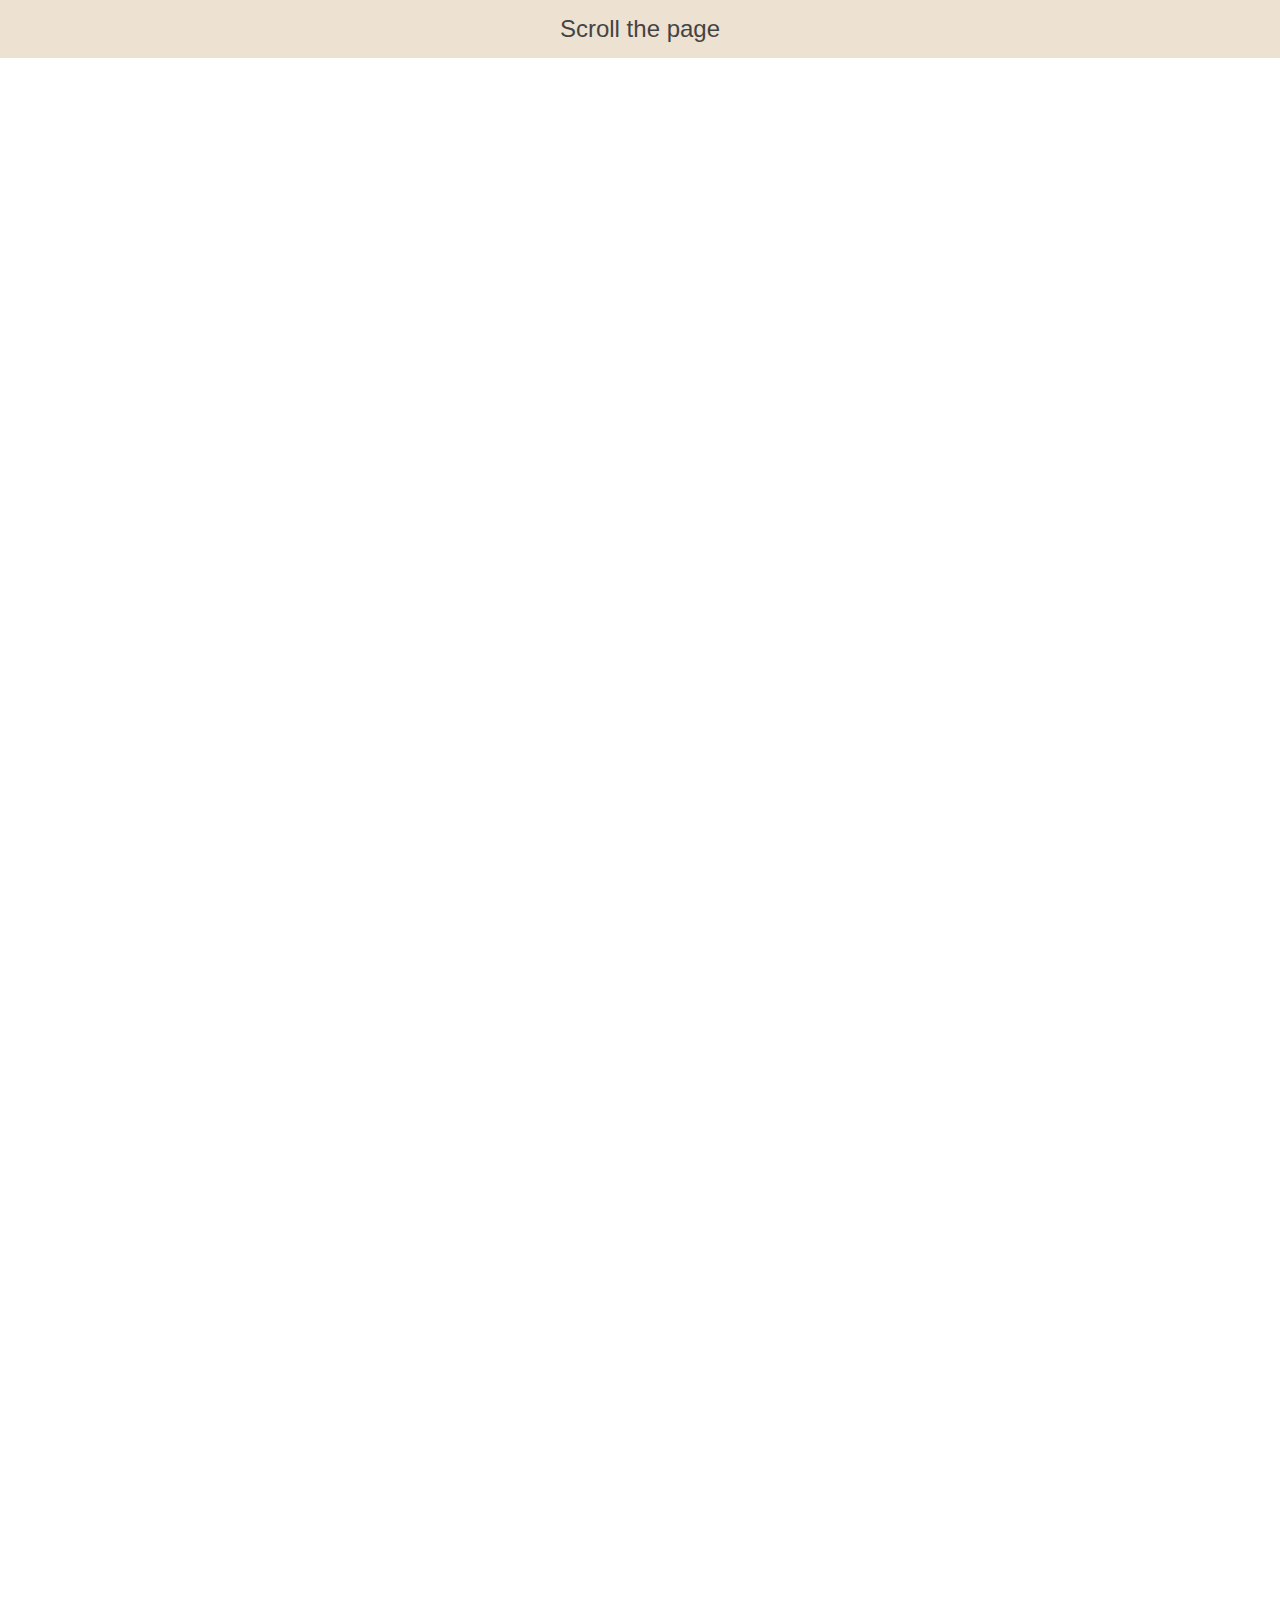
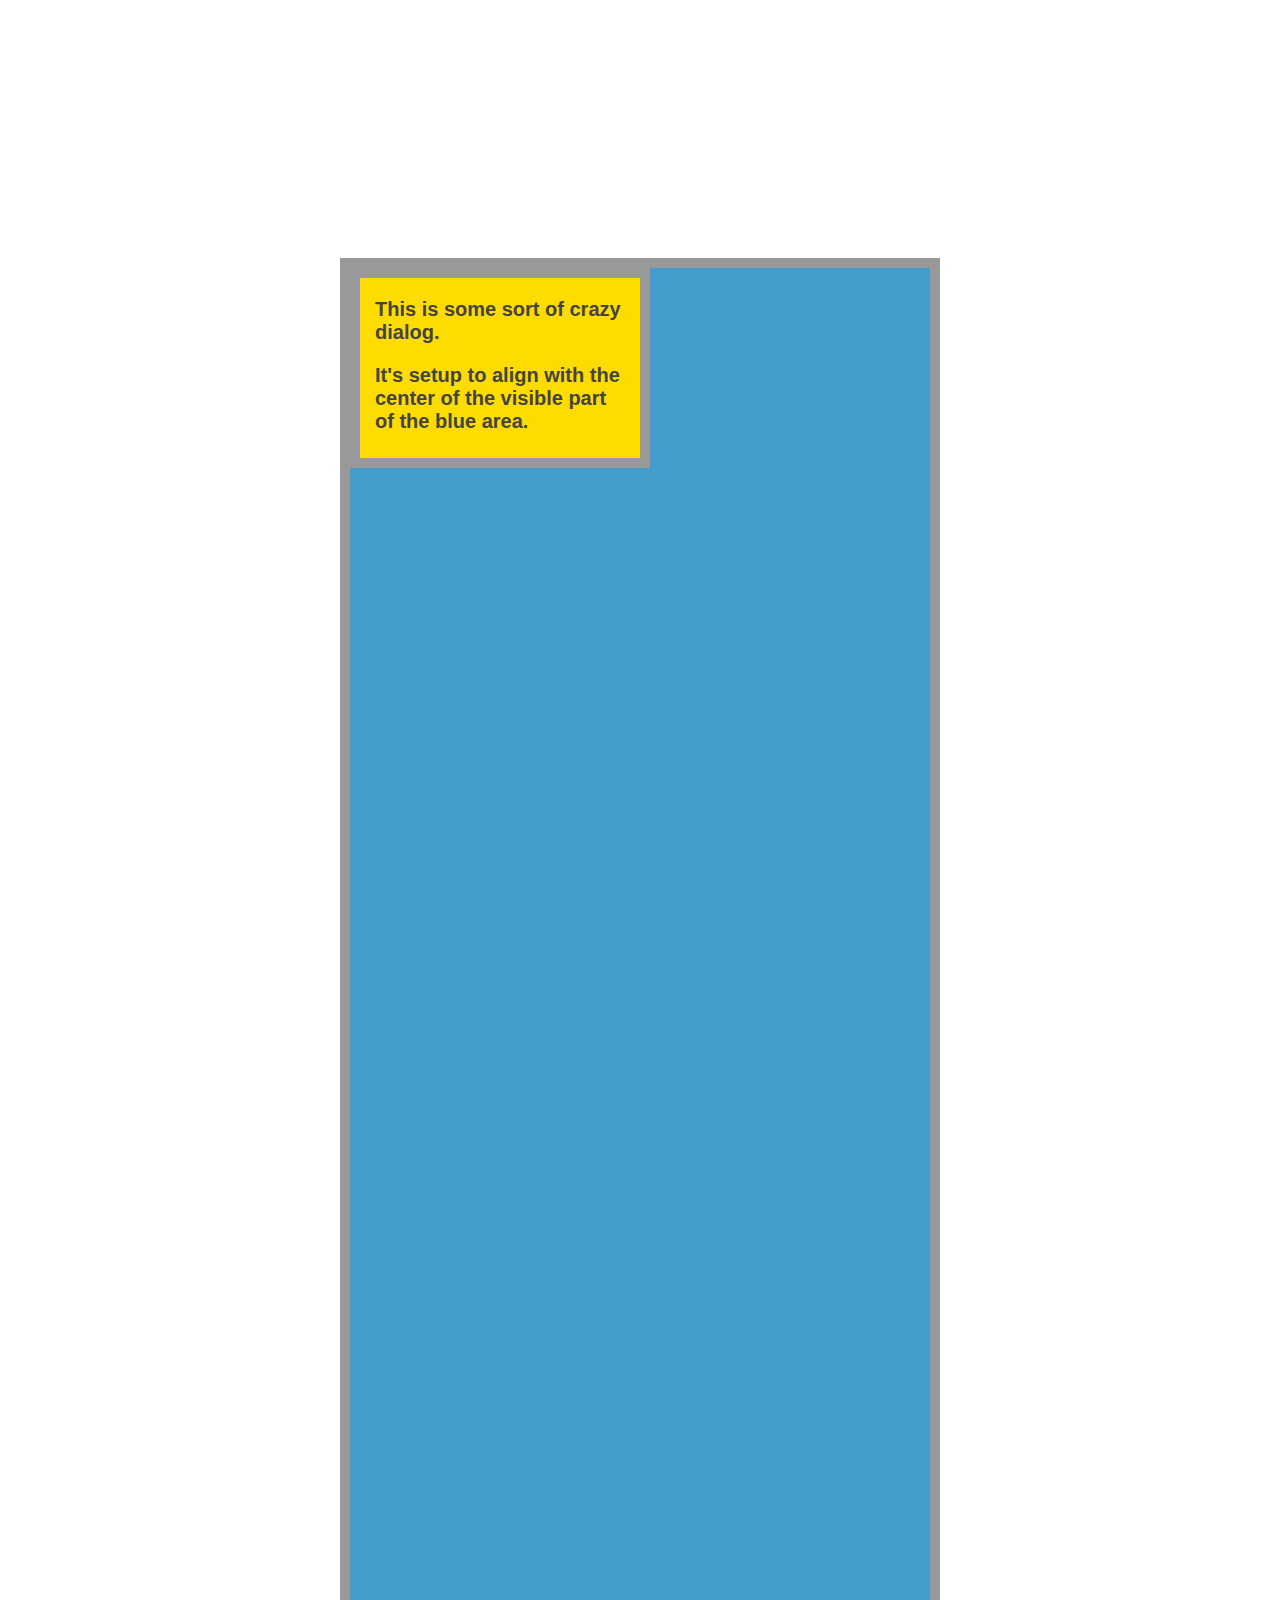
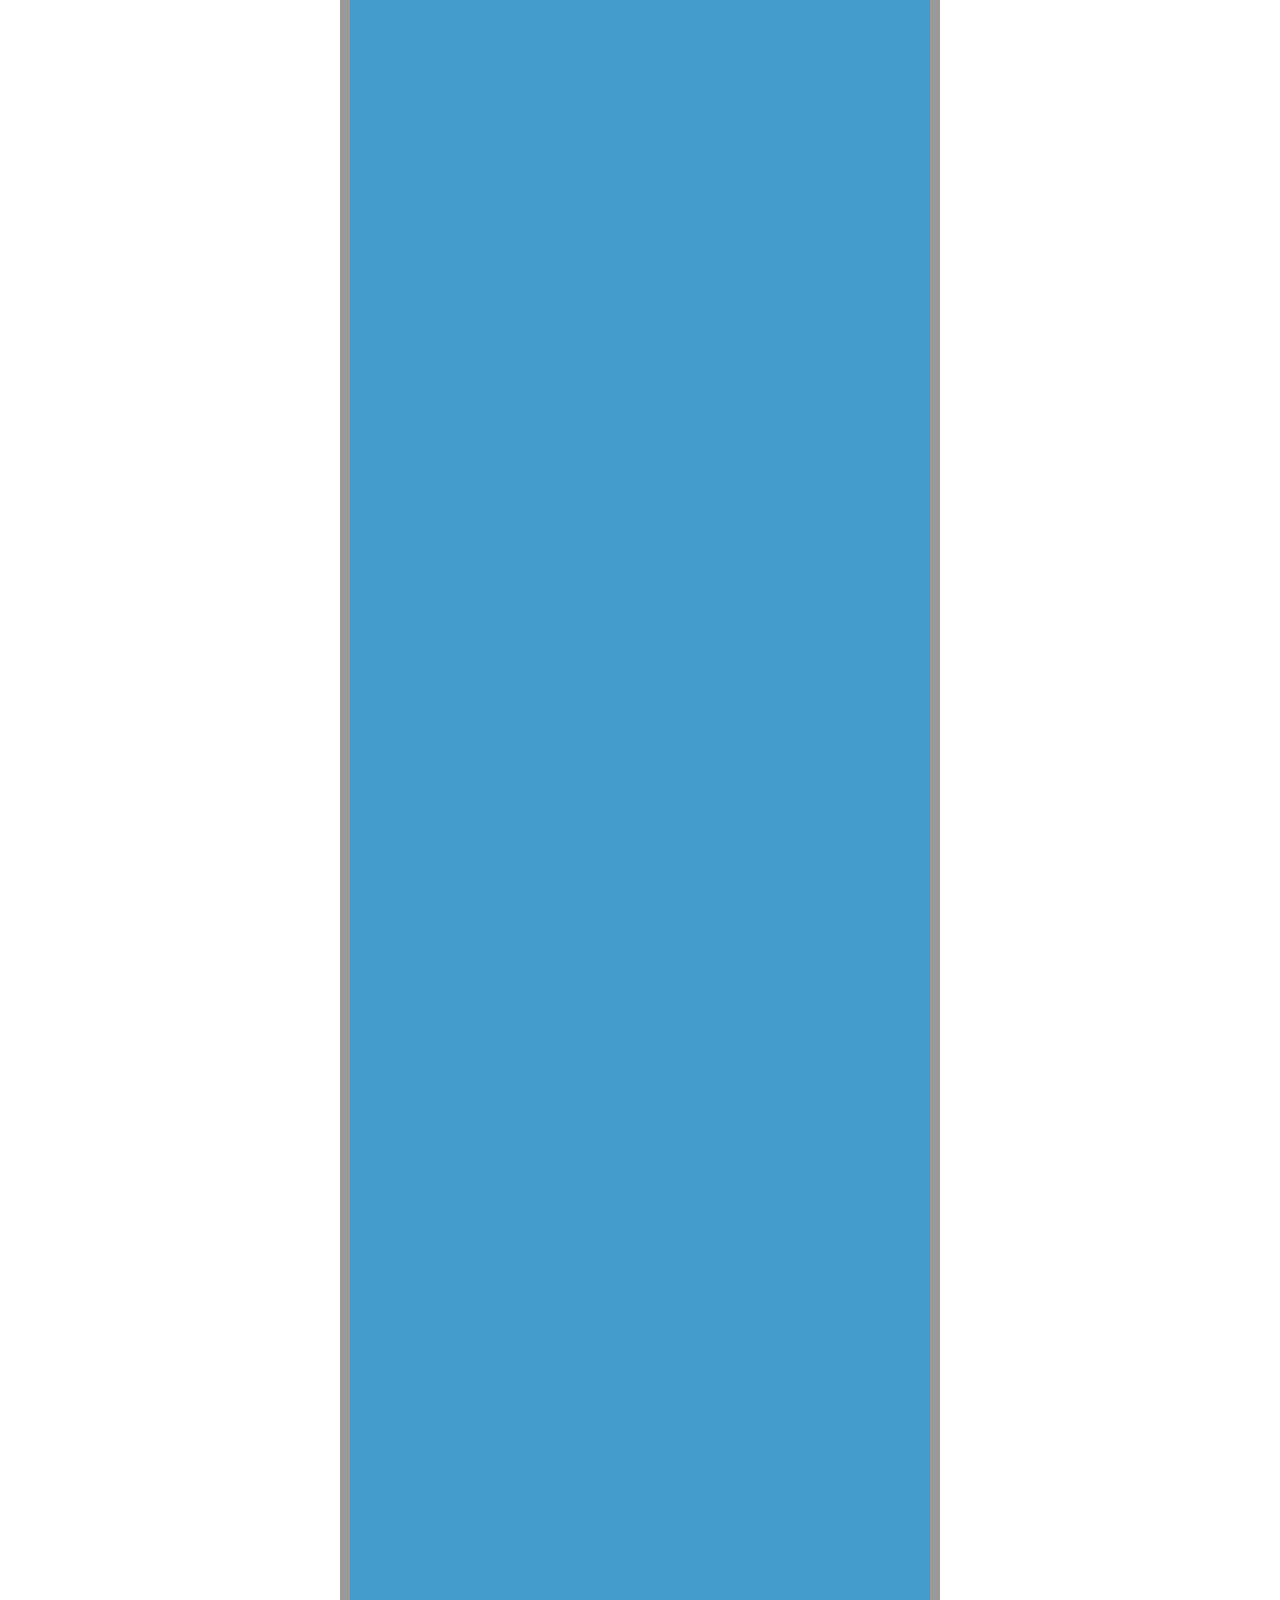
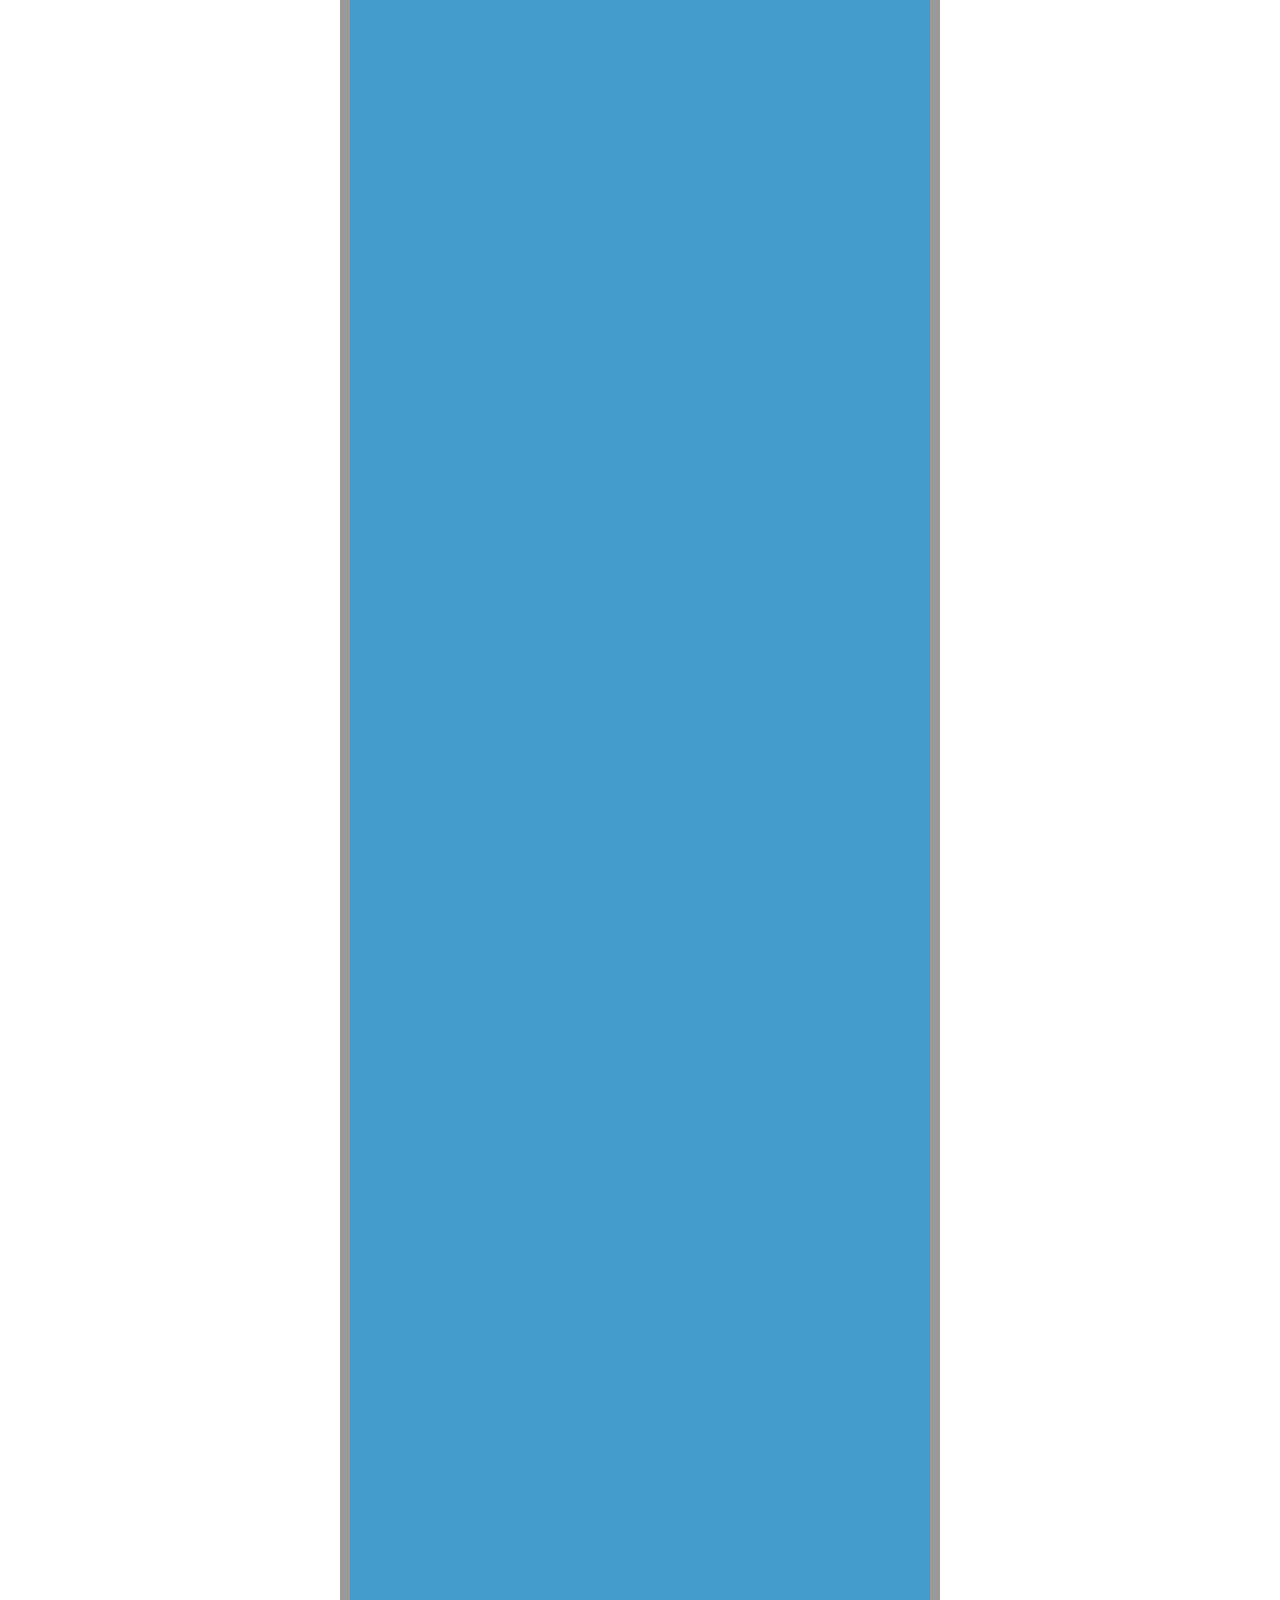
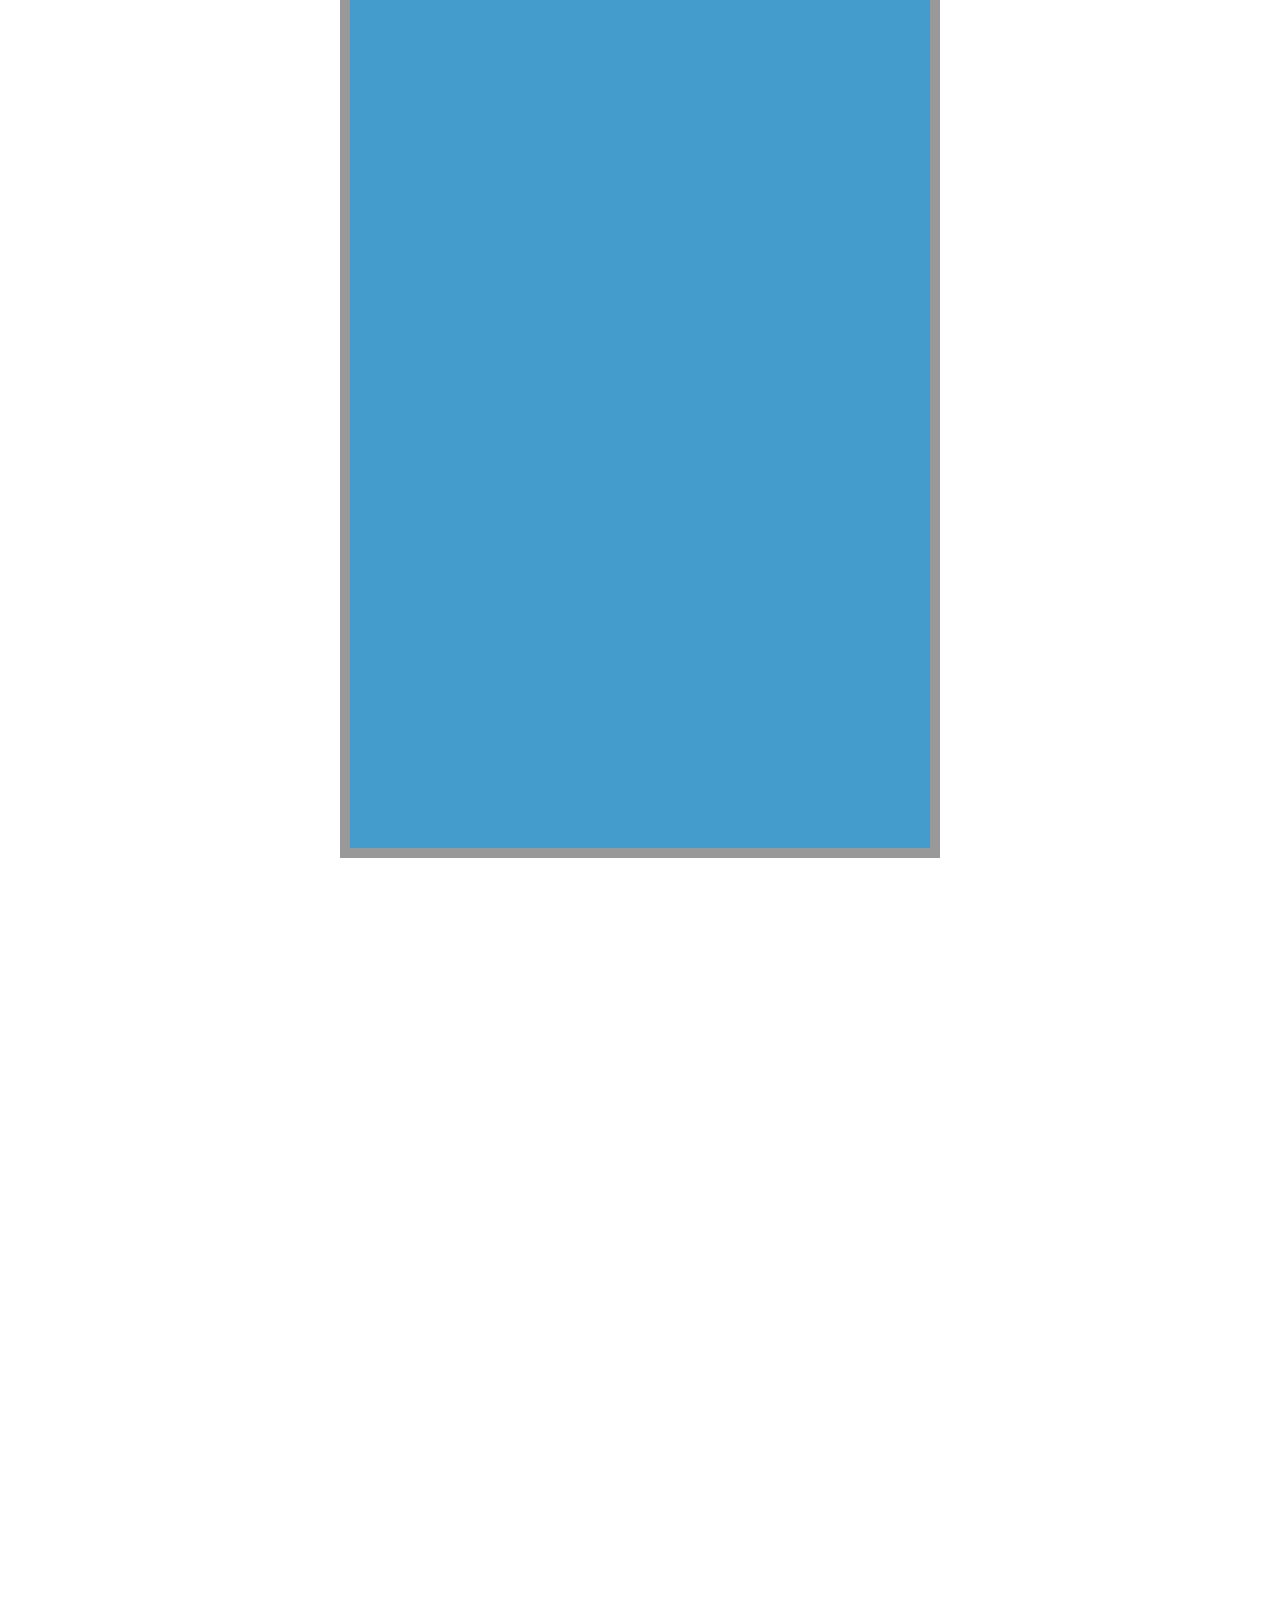
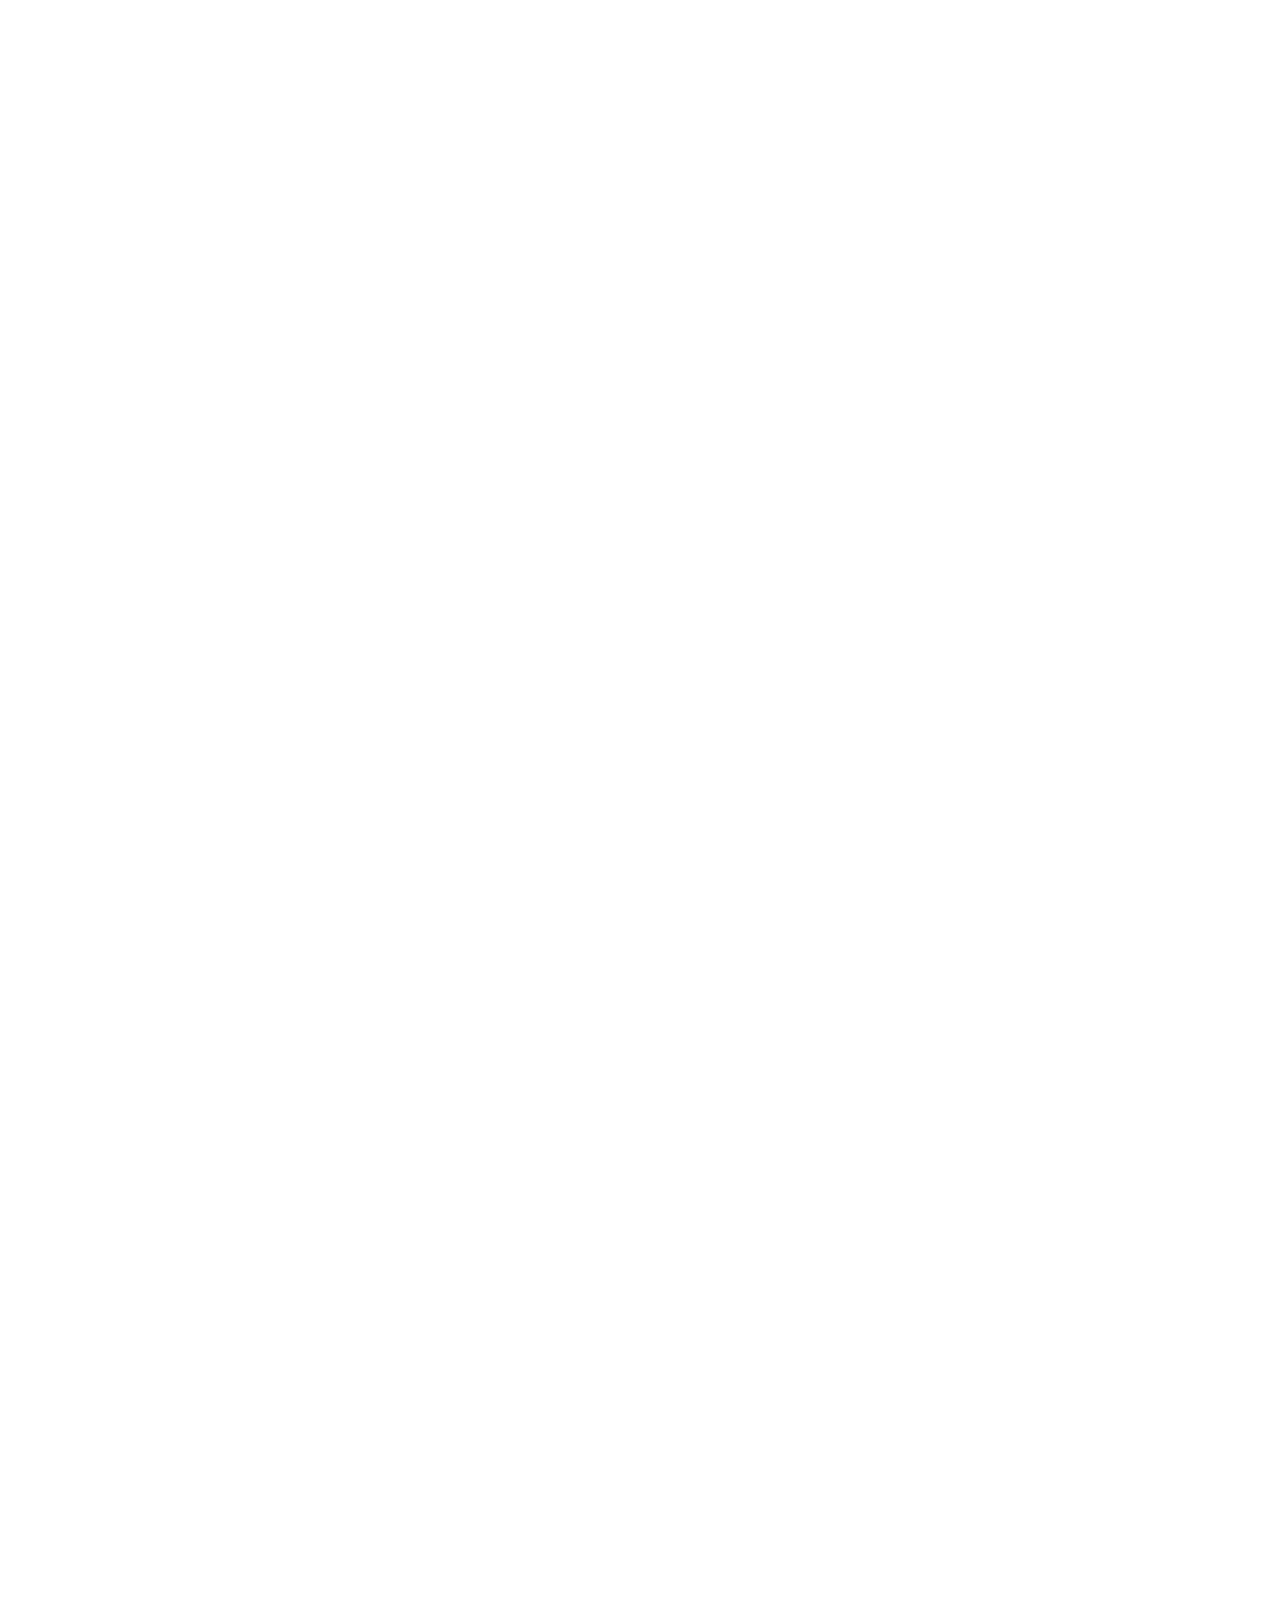
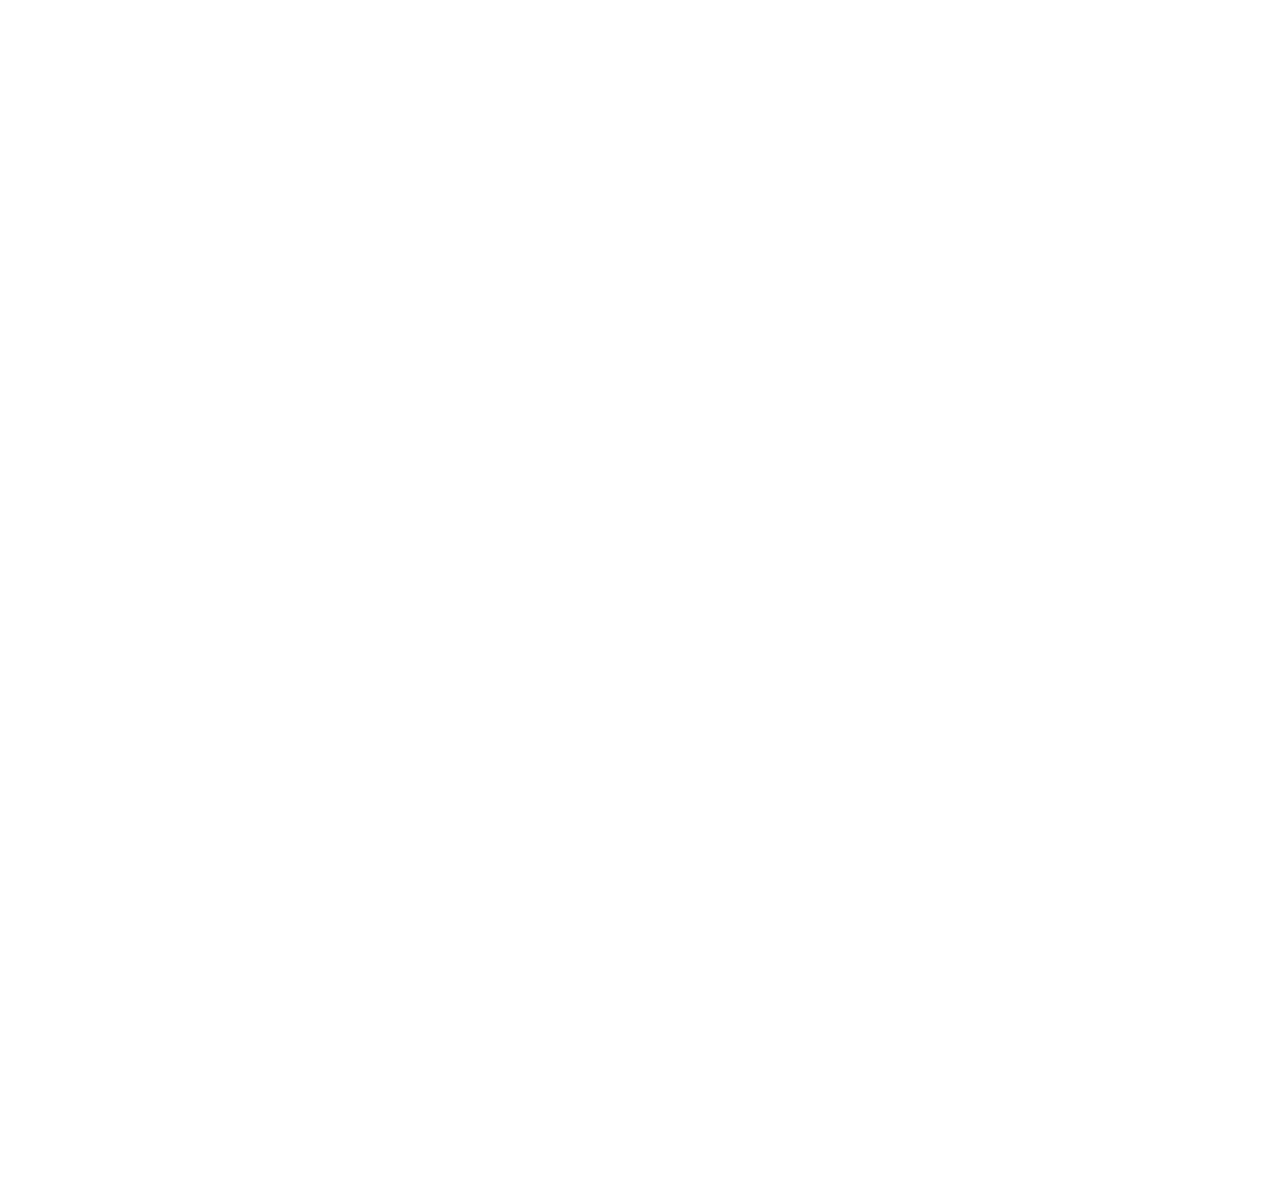
<file: js/lib/tether-1.3.3/examples/content-visible/index.html>
<!DOCTYPE html>
<html>
    <head>
        <link rel="stylesheet" href="../resources/css/base.css" />
    </head>
    <body>

    <div class="instructions">Scroll the page</div>

    <style>
      .instructions {
        width: 100%;
        text-align: center;
        font-size: 24px;
        padding: 15px;
        background-color: rgba(210, 180, 140, 0.4);
      }

      * {
        box-sizing: border-box;
      }
      body {
        min-height: 1200vh;
        height: 100%;
      }

      .content-box {
        width: 600px;
        border: 10px solid #999;
        height: 600vh;
        background-color: #439CCC;
        margin: 200vh auto;
      }
      .element {
        border: 10px solid #999;
        background-color: #FFDC00;
        width: 300px;
        height: 200px;
        padding: 0 15px;
        font-size: 20px;
        font-weight: bold;
      }
    </style>

    <div class="content-box">
      <div class="element">
        <p>This is some sort of crazy dialog.</p>

        <p>It's setup to align with the center of the visible part of the blue area.</p>
      </div>
    </div>

    <script src="//github.hubspot.com/tether/dist/js/tether.js"></script>
    <script>
      new Tether({
        element: '.element',
        target: '.content-box',
        attachment: 'middle center',
        targetAttachment: 'middle center',
        targetModifier: 'visible'
      });
    </script>
  </body>
</html>
</file>
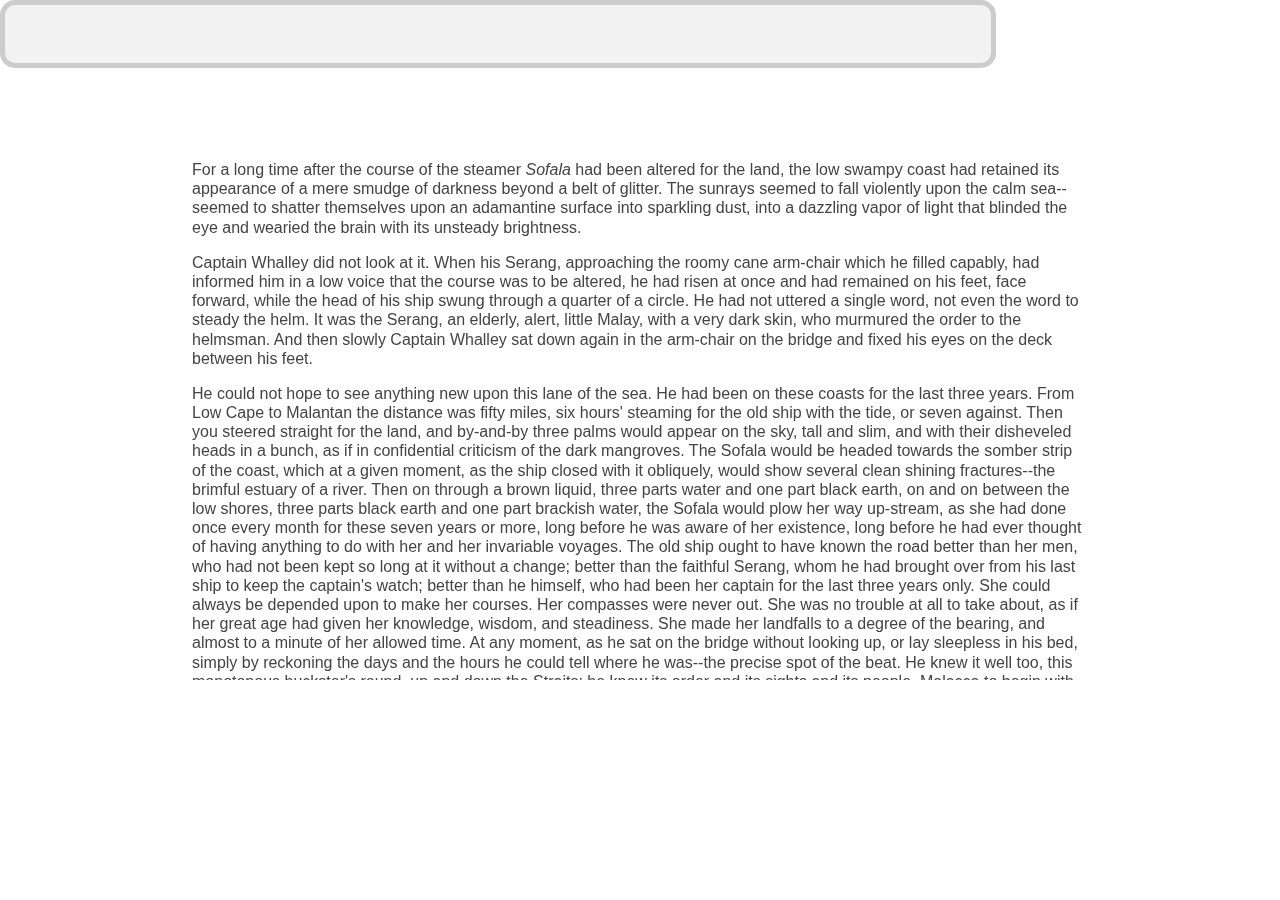
<file: js/lib/tether-1.3.3/examples/element-scroll/index.html>
<!DOCTYPE html>
<html>
    <head>
      <link rel="stylesheet" href="../resources/css/base.css" />
    </head>
    <body>

    <div class="scroll">
      <p>For a long time after the course of the steamer <em>Sofala</em> had been
      altered for the land, the low swampy coast had retained its appearance
      of a mere smudge of darkness beyond a belt of glitter. The sunrays
      seemed to fall violently upon the calm sea--seemed to shatter themselves
      upon an adamantine surface into sparkling dust, into a dazzling vapor
      of light that blinded the eye and wearied the brain with its unsteady
      brightness.</p>

      <p>Captain Whalley did not look at it. When his Serang, approaching the
      roomy cane arm-chair which he filled capably, had informed him in a low
      voice that the course was to be altered, he had risen at once and had
      remained on his feet, face forward, while the head of his ship swung
      through a quarter of a circle. He had not uttered a single word, not
      even the word to steady the helm. It was the Serang, an elderly, alert,
      little Malay, with a very dark skin, who murmured the order to the
      helmsman. And then slowly Captain Whalley sat down again in the
      arm-chair on the bridge and fixed his eyes on the deck between his feet.</p>

      <p>He could not hope to see anything new upon this lane of the sea. He had
      been on these coasts for the last three years. From Low Cape to Malantan
      the distance was fifty miles, six hours' steaming for the old ship with
      the tide, or seven against. Then you steered straight for the land, and
      by-and-by three palms would appear on the sky, tall and slim, and with
      their disheveled heads in a bunch, as if in confidential criticism of
      the dark mangroves. The Sofala would be headed towards the somber
      strip of the coast, which at a given moment, as the ship closed with
      it obliquely, would show several clean shining fractures--the brimful
      estuary of a river. Then on through a brown liquid, three parts water
      and one part black earth, on and on between the low shores, three parts
      black earth and one part brackish water, the Sofala would plow her way
      up-stream, as she had done once every month for these seven years or
      more, long before he was aware of her existence, long before he had ever
      thought of having anything to do with her and her invariable voyages.
      The old ship ought to have known the road better than her men, who had
      not been kept so long at it without a change; better than the faithful
      Serang, whom he had brought over from his last ship to keep the
      captain's watch; better than he himself, who had been her captain for
      the last three years only. She could always be depended upon to make her
      courses. Her compasses were never out. She was no trouble at all to
      take about, as if her great age had given her knowledge, wisdom, and
      steadiness. She made her landfalls to a degree of the bearing, and
      almost to a minute of her allowed time. At any moment, as he sat on
      the bridge without looking up, or lay sleepless in his bed, simply by
      reckoning the days and the hours he could tell where he was--the precise
      spot of the beat. He knew it well too, this monotonous huckster's
      round, up and down the Straits; he knew its order and its sights and its
      people. Malacca to begin with, in at daylight and out at dusk, to cross
      over with a rigid phosphorescent wake this highway of the Far East.
      Darkness and gleams on the water, clear stars on a black sky, perhaps
      the lights of a home steamer keeping her unswerving course in the
      middle, or maybe the elusive shadow of a native craft with her mat sails
      flitting by silently--and the low land on the other side in sight
      at daylight. At noon the three palms of the next place of call, up a
      sluggish river. The only white man residing there was a retired young
      sailor, with whom he had become friendly in the course of many voyages.
      Sixty miles farther on there was another place of call, a deep bay with
      only a couple of houses on the beach. And so on, in and out, picking
      up coastwise cargo here and there, and finishing with a hundred miles'
      steady steaming through the maze of an archipelago of small islands up
      to a large native town at the end of the beat. There was a three days'
      rest for the old ship before he started her again in inverse order,
      seeing the same shores from another bearing, hearing the same voices
      in the same places, back again to the Sofala's port of registry on
      the great highway to the East, where he would take up a berth nearly
      opposite the big stone pile of the harbor office till it was time to
      start again on the old round of 1600 miles and thirty days. Not a very
      enterprising life, this, for Captain Whalley, Henry Whalley, otherwise
      Dare-devil Harry--Whalley of the Condor, a famous clipper in her day.
      No. Not a very enterprising life for a man who had served famous firms,
      who had sailed famous ships (more than one or two of them his own); who
      had made famous passages, had been the pioneer of new routes and new
      trades; who had steered across the unsurveyed tracts of the South Seas,
      and had seen the sun rise on uncharted islands. Fifty years at sea, and
      forty out in the East ("a pretty thorough apprenticeship," he used
      to remark smilingly), had made him honorably known to a generation of
      shipowners and merchants in all the ports from Bombay clear over to
      where the East merges into the West upon the coast of the two Americas.
      His fame remained writ, not very large but plain enough, on the
      Admiralty charts. Was there not somewhere between Australia and China a
      Whalley Island and a Condor Reef? On that dangerous coral formation the
      celebrated clipper had hung stranded for three days, her captain and
      crew throwing her cargo overboard with one hand and with the other, as
      it were, keeping off her a flotilla of savage war-canoes. At that time
      neither the island nor the reef had any official existence. Later the
      officers of her Majesty's steam vessel Fusilier, dispatched to make a
      survey of the route, recognized in the adoption of these two names the
      enterprise of the man and the solidity of the ship. Besides, as anyone
      who cares may see, the "General Directory," vol. ii. p. 410, begins the
      description of the "Malotu or Whalley Passage" with the words: "This
      advantageous route, first discovered in 1850 by Captain Whalley in the
      ship Condor," &amp;c., and ends by recommending it warmly to sailing vessels
      leaving the China ports for the south in the months from December to
      April inclusive.</p>

      <p>This was the clearest gain he had out of life. Nothing could rob him
      of this kind of fame. The piercing of the Isthmus of Suez, like the
      breaking of a dam, had let in upon the East a flood of new ships, new
      men, new methods of trade. It had changed the face of the Eastern seas
      and the very spirit of their life; so that his early experiences meant
      nothing whatever to the new generation of seamen.</p>

      <p>In those bygone days he had handled many thousands of pounds of his
      employers' money and of his own; he had attended faithfully, as by law
      a shipmaster is expected to do, to the conflicting interests of owners,
      charterers, and underwriters. He had never lost a ship or consented to
      a shady transaction; and he had lasted well, outlasting in the end the
      conditions that had gone to the making of his name. He had buried his
      wife (in the Gulf of Petchili), had married off his daughter to the man
      of her unlucky choice, and had lost more than an ample competence in the
      crash of the notorious Travancore and Deccan Banking Corporation, whose
      downfall had shaken the East like an earthquake. And he was sixty-five
      years old.</p>

      <p>His age sat lightly enough on him; and of his ruin he was not ashamed.
      He had not been alone to believe in the stability of the Banking
      Corporation. Men whose judgment in matters of finance was as expert as
      his seamanship had commended the prudence of his investments, and had
      themselves lost much money in the great failure. The only difference
      between him and them was that he had lost his all. And yet not his all.
      There had remained to him from his lost fortune a very pretty little
      bark, Fair Maid, which he had bought to occupy his leisure of a retired
      sailor--"to play with," as he expressed it himself.</p>

      <p>He had formally declared himself tired of the sea the year preceding his
      daughter's marriage. But after the young couple had gone to settle in
      Melbourne he found out that he could not make himself happy on shore. He
      was too much of a merchant sea-captain for mere yachting to satisfy him.
      He wanted the illusion of affairs; and his acquisition of the Fair
      Maid preserved the continuity of his life. He introduced her to his
      acquaintances in various ports as "my last command." When he grew too
      old to be trusted with a ship, he would lay her up and go ashore to be
      buried, leaving directions in his will to have the bark towed out and
      scuttled decently in deep water on the day of the funeral. His daughter
      would not grudge him the satisfaction of knowing that no stranger would
      handle his last command after him. With the fortune he was able to leave
      her, the value of a 500-ton bark was neither here nor there. All this
      would be said with a jocular twinkle in his eye: the vigorous old man
      had too much vitality for the sentimentalism of regret; and a little
      wistfully withal, because he was at home in life, taking a genuine
      pleasure in its feelings and its possessions; in the dignity of his
      reputation and his wealth, in his love for his daughter, and in his
      satisfaction with the ship--the plaything of his lonely leisure.</p>

      <p>He had the cabin arranged in accordance with his simple ideal of comfort
      at sea. A big bookcase (he was a great reader) occupied one side of his
      stateroom; the portrait of his late wife, a flat bituminous oil-painting
      representing the profile and one long black ringlet of a young woman,
      faced his bed-place. Three chronometers ticked him to sleep and greeted
      him on waking with the tiny competition of their beats. He rose at five
      every day. The officer of the morning watch, drinking his early cup
      of coffee aft by the wheel, would hear through the wide orifice of the
      copper ventilators all the splashings, blowings, and splutterings of
      his captain's toilet. These noises would be followed by a sustained
      deep murmur of the Lord's Prayer recited in a loud earnest voice. Five
      minutes afterwards the head and shoulders of Captain Whalley emerged
      out of the companion-hatchway. Invariably he paused for a while on the
      stairs, looking all round at the horizon; upwards at the trim of the
      sails; inhaling deep draughts of the fresh air. Only then he would step
      out on the poop, acknowledging the hand raised to the peak of the cap
      with a majestic and benign "Good morning to you." He walked the deck
      till eight scrupulously. Sometimes, not above twice a year, he had to
      use a thick cudgel-like stick on account of a stiffness in the hip--a
      slight touch of rheumatism, he supposed. Otherwise he knew nothing of
      the ills of the flesh. At the ringing of the breakfast bell he went
      below to feed his canaries, wind up the chronometers, and take the
      head of the table. From there he had before his eyes the big carbon
      photographs of his daughter, her husband, and two fat-legged babies
      --his grandchildren--set in black frames into the maplewood bulkheads
      of the cuddy. After breakfast he dusted the glass over these portraits
      himself with a cloth, and brushed the oil painting of his wife with a
      plumate kept suspended from a small brass hook by the side of the heavy
      gold frame. Then with the door of his stateroom shut, he would sit down
      on the couch under the portrait to read a chapter out of a thick pocket
      Bible--her Bible. But on some days he only sat there for half an hour
      with his finger between the leaves and the closed book resting on his
      knees. Perhaps he had remembered suddenly how fond of boat-sailing she
      used to be.</p>

      <p>She had been a real shipmate and a true woman too. It was like an
      article of faith with him that there never had been, and never could be,
      a brighter, cheerier home anywhere afloat or ashore than his home under
      the poop-deck of the Condor, with the big main cabin all white and gold,
      garlanded as if for a perpetual festival with an unfading wreath. She
      had decorated the center of every panel with a cluster of home flowers.
      It took her a twelvemonth to go round the cuddy with this labor of love.
      To him it had remained a marvel of painting, the highest achievement of
      taste and skill; and as to old Swinburne, his mate, every time he
      came down to his meals he stood transfixed with admiration before the
      progress of the work. You could almost smell these roses, he declared,
      sniffing the faint flavor of turpentine which at that time pervaded the
      saloon, and (as he confessed afterwards) made him somewhat less hearty
      than usual in tackling his food. But there was nothing of the sort to
      interfere with his enjoyment of her singing. "Mrs. Whalley is a regular
      out-and-out nightingale, sir," he would pronounce with a judicial air
      after listening profoundly over the skylight to the very end of the
      piece. In fine weather, in the second dog-watch, the two men could hear
      her trills and roulades going on to the accompaniment of the piano in
      the cabin. On the very day they got engaged he had written to London
      for the instrument; but they had been married for over a year before it
      reached them, coming out round the Cape. The big case made part of the
      first direct general cargo landed in Hong-kong harbor--an event that to
      the men who walked the busy quays of to-day seemed as hazily remote as
      the dark ages of history. But Captain Whalley could in a half hour of
      solitude live again all his life, with its romance, its idyl, and its
      sorrow. He had to close her eyes himself. She went away from under the
      ensign like a sailor's wife, a sailor herself at heart. He had read
      the service over her, out of her own prayer-book, without a break in his
      voice. When he raised his eyes he could see old Swinburne facing him
      with his cap pressed to his breast, and his rugged, weather-beaten,
      impassive face streaming with drops of water like a lump of chipped red
      granite in a shower. It was all very well for that old sea-dog to cry.
      He had to read on to the end; but after the splash he did not remember
      much of what happened for the next few days. An elderly sailor of the
      crew, deft at needlework, put together a mourning frock for the child
      out of one of her black skirts.</p>

      <p>He was not likely to forget; but you cannot dam up life like a sluggish
      stream. It will break out and flow over a man's troubles, it will close
      upon a sorrow like the sea upon a dead body, no matter how much love has
      gone to the bottom. And the world is not bad. People had been very
      kind to him; especially Mrs. Gardner, the wife of the senior partner
      in Gardner, Patteson, &amp; Co., the owners of the Condor. It was she who
      volunteered to look after the little one, and in due course took her to
      England (something of a journey in those days, even by the overland
      mail route) with her own girls to finish her education. It was ten years
      before he saw her again.</p>

      <p>As a little child she had never been frightened of bad weather; she
      would beg to be taken up on deck in the bosom of his oilskin coat to
      watch the big seas hurling themselves upon the Condor. The swirl and
      crash of the waves seemed to fill her small soul with a breathless
      delight. "A good boy spoiled," he used to say of her in joke. He had
      named her Ivy because of the sound of the word, and obscurely fascinated
      by a vague association of ideas. She had twined herself tightly round
      his heart, and he intended her to cling close to her father as to a
      tower of strength; forgetting, while she was little, that in the nature
      of things she would probably elect to cling to someone else. But
      he loved life well enough for even that event to give him a certain
      satisfaction, apart from his more intimate feeling of loss.</p>

      <p>After he had purchased the Fair Maid to occupy his loneliness, he
      hastened to accept a rather unprofitable freight to Australia simply for
      the opportunity of seeing his daughter in her own home. What made him
      dissatisfied there was not to see that she clung now to somebody else,
      but that the prop she had selected seemed on closer examination "a
      rather poor stick"--even in the matter of health. He disliked his
      son-in-law's studied civility perhaps more than his method of
      handling the sum of money he had given Ivy at her marriage. But of his
      apprehensions he said nothing. Only on the day of his departure, with
      the hall-door open already, holding her hands and looking steadily into
      her eyes, he had said, "You know, my dear, all I have is for you and the
      chicks. Mind you write to me openly." She had answered him by an almost
      imperceptible movement of her head. She resembled her mother in
      the color of her eyes, and in character--and also in this, that she
      understood him without many words.</p>

      <p>Sure enough she had to write; and some of these letters made Captain
      Whalley lift his white eye-brows. For the rest he considered he was
      reaping the true reward of his life by being thus able to produce on
      demand whatever was needed. He had not enjoyed himself so much in a
      way since his wife had died. Characteristically enough his son-in-law's
      punctuality in failure caused him at a distance to feel a sort of
      kindness towards the man. The fellow was so perpetually being jammed on
      a lee shore that to charge it all to his reckless navigation would be
      manifestly unfair. No, no! He knew well what that meant. It was bad
      luck. His own had been simply marvelous, but he had seen in his life too
      many good men--seamen and others--go under with the sheer weight of bad
      luck not to recognize the fatal signs. For all that, he was cogitating
      on the best way of tying up very strictly every penny he had to leave,
      when, with a preliminary rumble of rumors (whose first sound reached
      him in Shanghai as it happened), the shock of the big failure came;
      and, after passing through the phases of stupor, of incredulity, of
      indignation, he had to accept the fact that he had nothing to speak of
      to leave.</p>

      <p>Upon that, as if he had only waited for this catastrophe, the unlucky
      man, away there in Melbourne, gave up his unprofitable game, and sat
      down--in an invalid's bath-chair at that too. "He will never walk
      again," wrote the wife. For the first time in his life Captain Whalley
      was a bit staggered.</p>

      <p>The Fair Maid had to go to work in bitter earnest now. It was no longer
      a matter of preserving alive the memory of Dare-devil Harry Whalley in
      the Eastern Seas, or of keeping an old man in pocket-money and clothes,
      with, perhaps, a bill for a few hundred first-class cigars thrown in at
      the end of the year. He would have to buckle-to, and keep her going hard
      on a scant allowance of gilt for the ginger-bread scrolls at her stem
      and stern.</p>

      <p>This necessity opened his eyes to the fundamental changes of the world.
      Of his past only the familiar names remained, here and there, but
      the things and the men, as he had known them, were gone. The name of
      Gardner, Patteson, &amp; Co. was still displayed on the walls of warehouses
      by the waterside, on the brass plates and window-panes in the business
      quarters of more than one Eastern port, but there was no longer a
      Gardner or a Patteson in the firm. There was no longer for Captain
      Whalley an arm-chair and a welcome in the private office, with a bit of
      business ready to be put in the way of an old friend, for the sake of
      bygone services. The husbands of the Gardner girls sat behind the desks
      in that room where, long after he had left the employ, he had kept his
      right of entrance in the old man's time. Their ships now had yellow
      funnels with black tops, and a time-table of appointed routes like a
      confounded service of tramways. The winds of December and June were all
      one to them; their captains (excellent young men he doubted not) were,
      to be sure, familiar with Whalley Island, because of late years the
      Government had established a white fixed light on the north end (with
      a red danger sector over the Condor Reef), but most of them would have
      been extremely surprised to hear that a flesh-and-blood Whalley still
      existed--an old man going about the world trying to pick up a cargo here
      and there for his little bark.</p>

      <p>And everywhere it was the same. Departed the men who would have nodded
      appreciatively at the mention of his name, and would have thought
      themselves bound in honor to do something for Dare-devil Harry Whalley.
      Departed the opportunities which he would have known how to seize; and
      gone with them the white-winged flock of clippers that lived in the
      boisterous uncertain life of the winds, skimming big fortunes out of
      the foam of the sea. In a world that pared down the profits to an
      irreducible minimum, in a world that was able to count its disengaged
      tonnage twice over every day, and in which lean charters were snapped up
      by cable three months in advance, there were no chances of fortune for
      an individual wandering haphazard with a little bark--hardly indeed any
      room to exist.</p>

      <p>He found it more difficult from year to year. He suffered greatly from
      the smallness of remittances he was able to send his daughter. Meantime
      he had given up good cigars, and even in the matter of inferior cheroots
      limited himself to six a day. He never told her of his difficulties, and
      she never enlarged upon her struggle to live. Their confidence in each
      other needed no explanations, and their perfect understanding endured
      without protestations of gratitude or regret. He would have been shocked
      if she had taken it into her head to thank him in so many words, but
      he found it perfectly natural that she should tell him she needed two
      hundred pounds.</p>

      <p>He had come in with the Fair Maid in ballast to look for a freight in
      the Sofala's port of registry, and her letter met him there. Its tenor
      was that it was no use mincing matters. Her only resource was in opening
      a boarding-house, for which the prospects, she judged, were good. Good
      enough, at any rate, to make her tell him frankly that with two hundred
      pounds she could make a start. He had torn the envelope open, hastily,
      on deck, where it was handed to him by the ship-chandler's runner, who
      had brought his mail at the moment of anchoring. For the second time
      in his life he was appalled, and remained stock-still at the cabin door
      with the paper trembling between his fingers. Open a boarding-house! Two
      hundred pounds for a start! The only resource! And he did not know where
      to lay his hands on two hundred pence.</p>

      <p>All that night Captain Whalley walked the poop of his anchored ship, as
      though he had been about to close with the land in thick weather, and
      uncertain of his position after a run of many gray days without a sight
      of sun, moon, or stars. The black night twinkled with the guiding lights
      of seamen and the steady straight lines of lights on shore; and all
      around the Fair Maid the riding lights of ships cast trembling trails
      upon the water of the roadstead. Captain Whalley saw not a gleam
      anywhere till the dawn broke and he found out that his clothing was
      soaked through with the heavy dew.</p>

      <p>His ship was awake. He stopped short, stroked his wet beard, and
      descended the poop ladder backwards, with tired feet. At the sight
      of him the chief officer, lounging about sleepily on the quarterdeck,
      remained open-mouthed in the middle of a great early-morning yawn.</p>

      <p>"Good morning to you," pronounced Captain Whalley solemnly, passing into
      the cabin. But he checked himself in the doorway, and without looking
      back, "By the bye," he said, "there should be an empty wooden case put
      away in the lazarette. It has not been broken up--has it?"</p>

      <p>The mate shut his mouth, and then asked as if dazed, "What empty case,
      sir?"</p>

      <p>"A big flat packing-case belonging to that painting in my room. Let it
      be taken up on deck and tell the carpenter to look it over. I may want
      to use it before long."</p>

      <p>The chief officer did not stir a limb till he had heard the door of the
      captain's state-room slam within the cuddy. Then he beckoned aft the
      second mate with his forefinger to tell him that there was something "in
      the wind."</p>

      <p>When the bell rang Captain Whalley's authoritative voice boomed out
      through a closed door, "Sit down and don't wait for me." And his
      impressed officers took their places, exchanging looks and whispers
      across the table. What! No breakfast? And after apparently knocking
      about all night on deck, too! Clearly, there was something in the wind.
      In the skylight above their heads, bowed earnestly over the plates,
      three wire cages rocked and rattled to the restless jumping of the
      hungry canaries; and they could detect the sounds of their "old
      man's" deliberate movements within his state-room. Captain Whalley was
      methodically winding up the chronometers, dusting the portrait of
      his late wife, getting a clean white shirt out of the drawers, making
      himself ready in his punctilious unhurried manner to go ashore. He could
      not have swallowed a single mouthful of food that morning. He had made
      up his mind to sell the Fair Maid.</p>
    </div>

    <div class="pointer"></div>

    <style>
      body {
        cursor: pointer;
      }
      .scroll {
        height: 80vh;
        width: 80vw;
        max-height: 600px;
        position: fixed;
        top: 5em;
        left: 10vw;

        overflow-y: scroll;
        padding: 4em;
        box-sizing: border-box;
        line-height: 1.2;
      }
      .scroll::-webkit-scrollbar, .scroll::-webkit-scrollbar-track, .scroll::-webkit-scrollbar-thumb {
        display: none;
      }

      .pointer {
        height: 3.6em;
        width: 77vw;
        border: 5px solid #CCC;
        border-radius: 15px;
        background-color: rgba(0, 0, 0, 0.05);
        pointer-events: none;
      }
      .highlight {
        background-color: rgba(255, 255, 0, 0.3);
      }
      .hover {
        background-color: rgba(0, 255, 255, 0.2);
      }
    </style>

    <script src="//github.hubspot.com/tether/dist/js/tether.js"></script>
    <script>
      var pointer = document.querySelector('.pointer');
      var scroll = document.querySelector('.scroll');

      // This creates the pointer tether and links it up
      // with the scroll handle
      new Tether({
        element: pointer,
        target: scroll,
        attachment: 'middle right',
        targetAttachment: 'middle left',
        targetModifier: 'scroll-handle'
      });

      // Everything after this is for the highlighting effect
      var paras = document.querySelectorAll('p');
      for(var i=paras.length; i--;){
        var sents = paras[i].innerHTML.split('.');
        for (var j=sents.length; j--;){
          if (sents[j].trim().length)
            sents[j] = '<span>' + sents[j] + '.</span>';
        }
        paras[i].innerHTML = sents.join('');
      }

      var spans = document.querySelectorAll('p span');

      function highlight(){
        if (!spans) return;

        var bar = pointer.getBoundingClientRect();

        for (var i=spans.length; i--;){
          var coord = spans[i].getBoundingClientRect();

          if (bar.top < coord.top && bar.bottom > coord.top){
            spans[i].classList.add('hover');
          } else if (spans[i].classList.contains('hover')) {
            spans[i].classList.remove('hover');
          }
        }

        requestAnimationFrame(highlight);
      }

      highlight();

      document.body.addEventListener('click', function(){
        var els = document.querySelectorAll('.hover');
        for (var i=els.length; i--;)
          els[i].classList.toggle('highlight');
      });
    </script>
  </body>
</html>
</file>
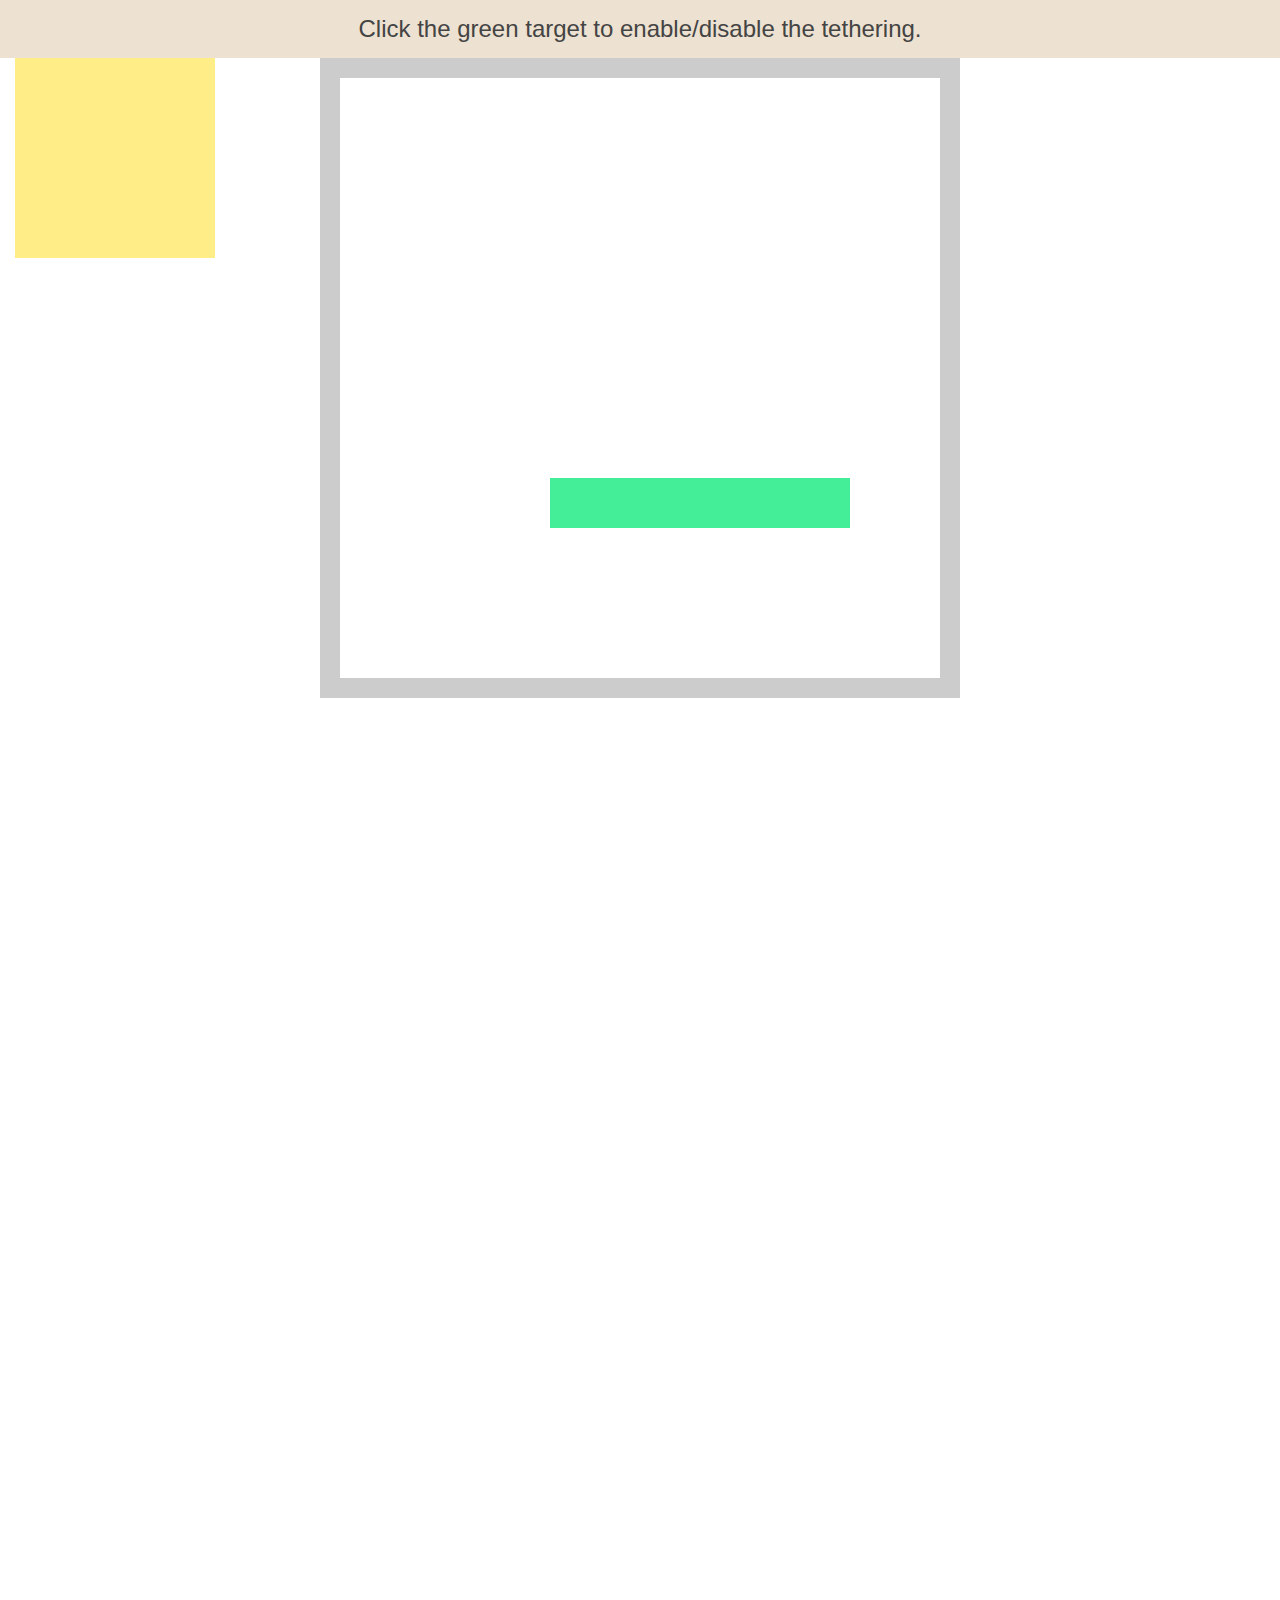
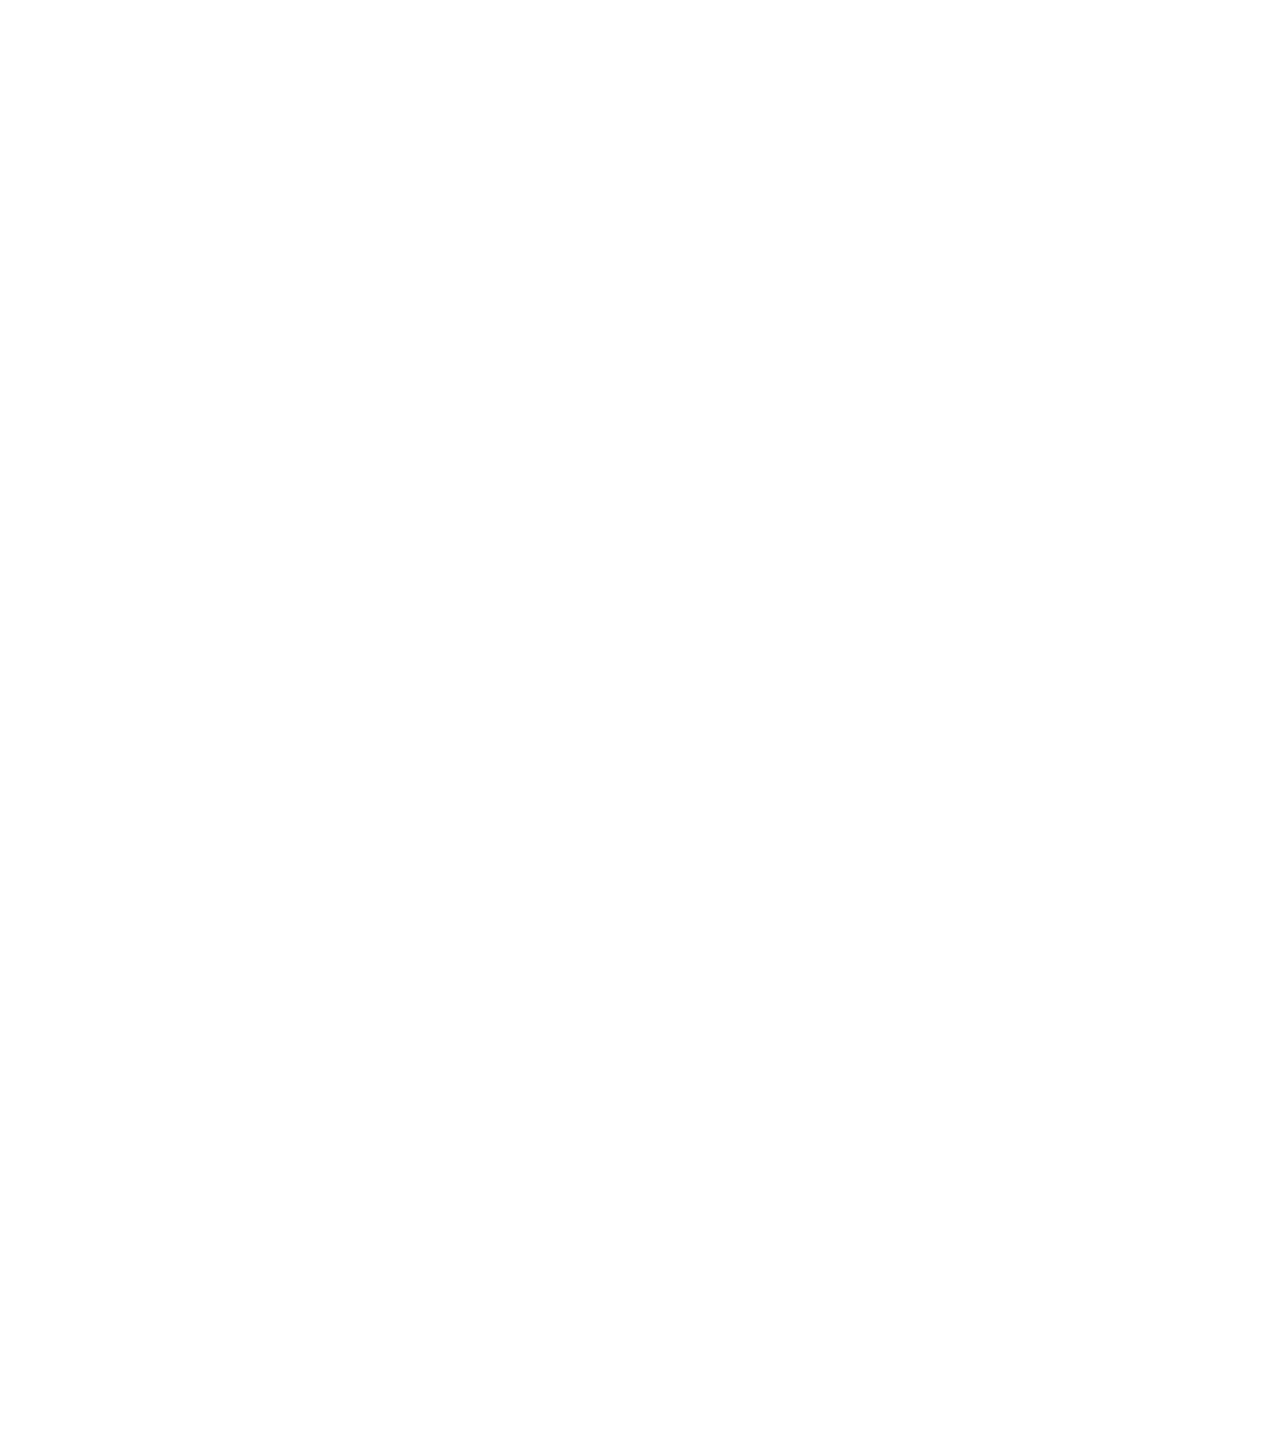
<file: js/lib/tether-1.3.3/examples/enable-disable/index.html>
<!DOCTYPE html>
<html>
    <head>
        <meta charset="utf-8">
        <meta http-equiv="X-UA-Compatible" content="chrome=1">
        <meta name="viewport" content="width=device-width, initial-scale=1, user-scalable=no">
        <link rel="stylesheet" href="../resources/css/base.css" />
        <link rel="stylesheet" href="../common/css/style.css" />
    </head>
    <body>
        <div class="instructions">Click the green target to enable/disable the tethering.</div>

        <div class="element"></div>
        <div class="container">
            <div class="pad"></div>
            <div class="target"></div>
            <div class="pad"></div>
        </div>

        <script src="//github.hubspot.com/tether/dist/js/tether.js"></script>
        <script>
            var tether = new Tether({
                element: '.element',
                target: '.target',
                attachment: 'top left',
                targetAttachment: 'top right'
            });

            document.querySelector('.target').addEventListener('click', function(){
                if (tether.enabled)
                    tether.disable();
                else
                    tether.enable();
            });
        </script>
    </body>
</html>
</file>
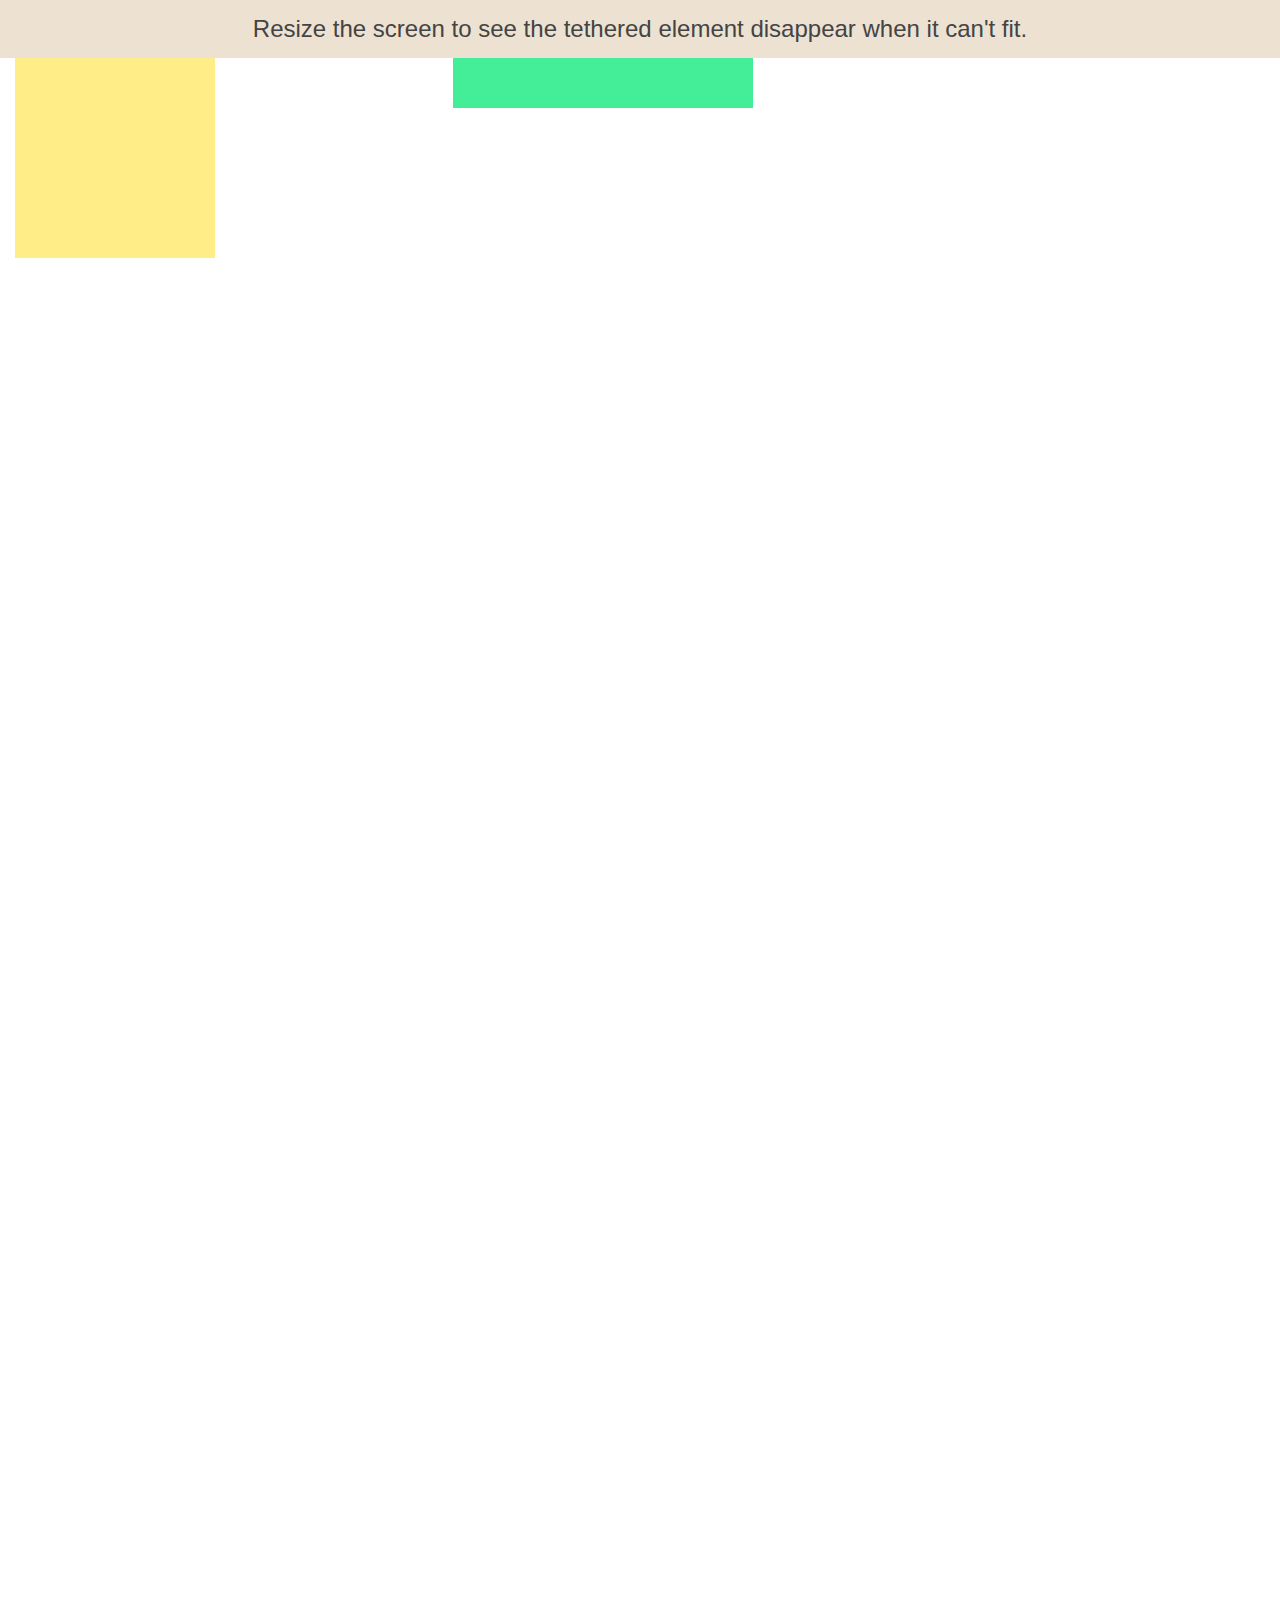
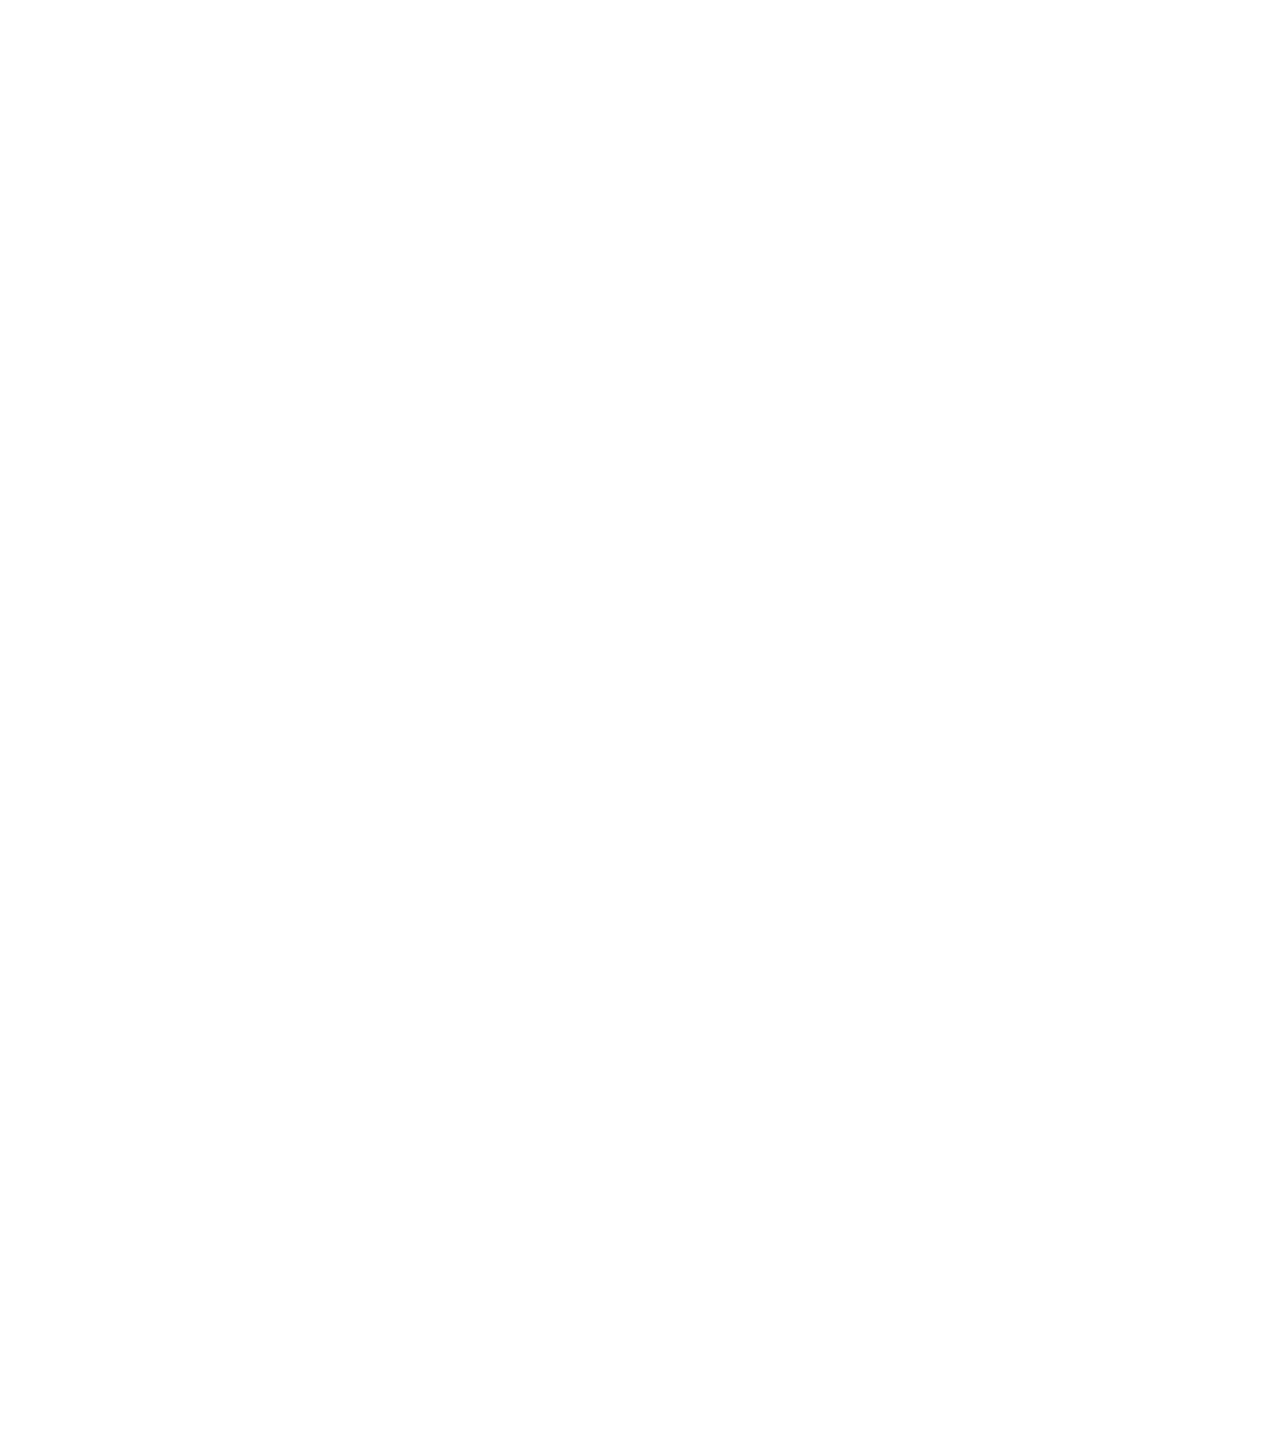
<file: js/lib/tether-1.3.3/examples/out-of-bounds/index.html>
<!DOCTYPE html>
<html>
    <head>
        <meta charset="utf-8">
        <meta http-equiv="X-UA-Compatible" content="chrome=1">
        <meta name="viewport" content="width=device-width, initial-scale=1, user-scalable=no">
        <link rel="stylesheet" href="../resources/css/base.css" />
        <link rel="stylesheet" href="../common/css/style.css" />
        <style>
            .tether-element.tether-out-of-bounds {
                display: none;
            }
        </style>
    </head>
    <body>
        <div class="instructions">Resize the screen to see the tethered element disappear when it can't fit.</div>

        <div class="element"></div>
        <div class="target"></div>

        <script src="//github.hubspot.com/tether/dist/js/tether.js"></script>
        <script>
            var tether = new Tether({
                element: '.element',
                target: '.target',
                attachment: 'top left',
                targetAttachment: 'top right',
                constraints: [{
                    to: 'window',
                    attachment: 'together'
                }]
            });
            tether.on('update', function(event) {
                console.log(event);
            });
        </script>
    </body>
</html>
</file>
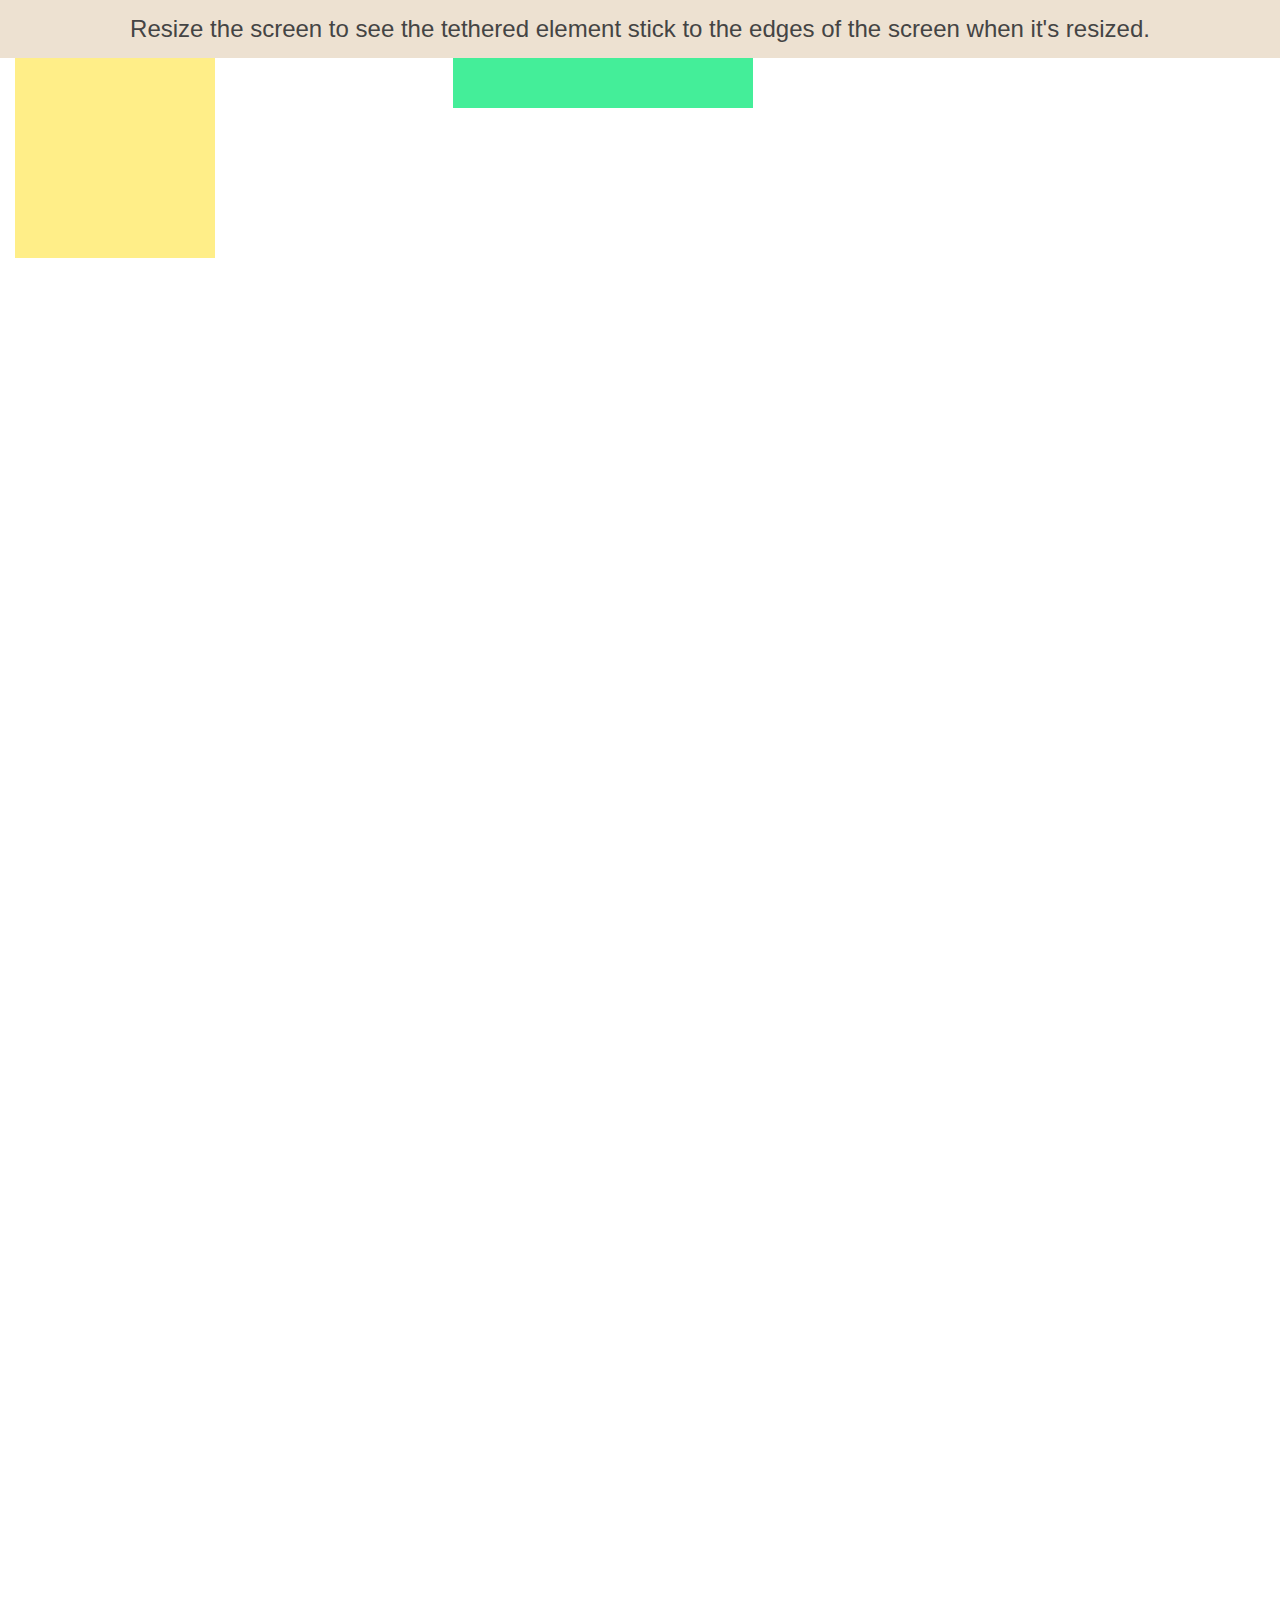
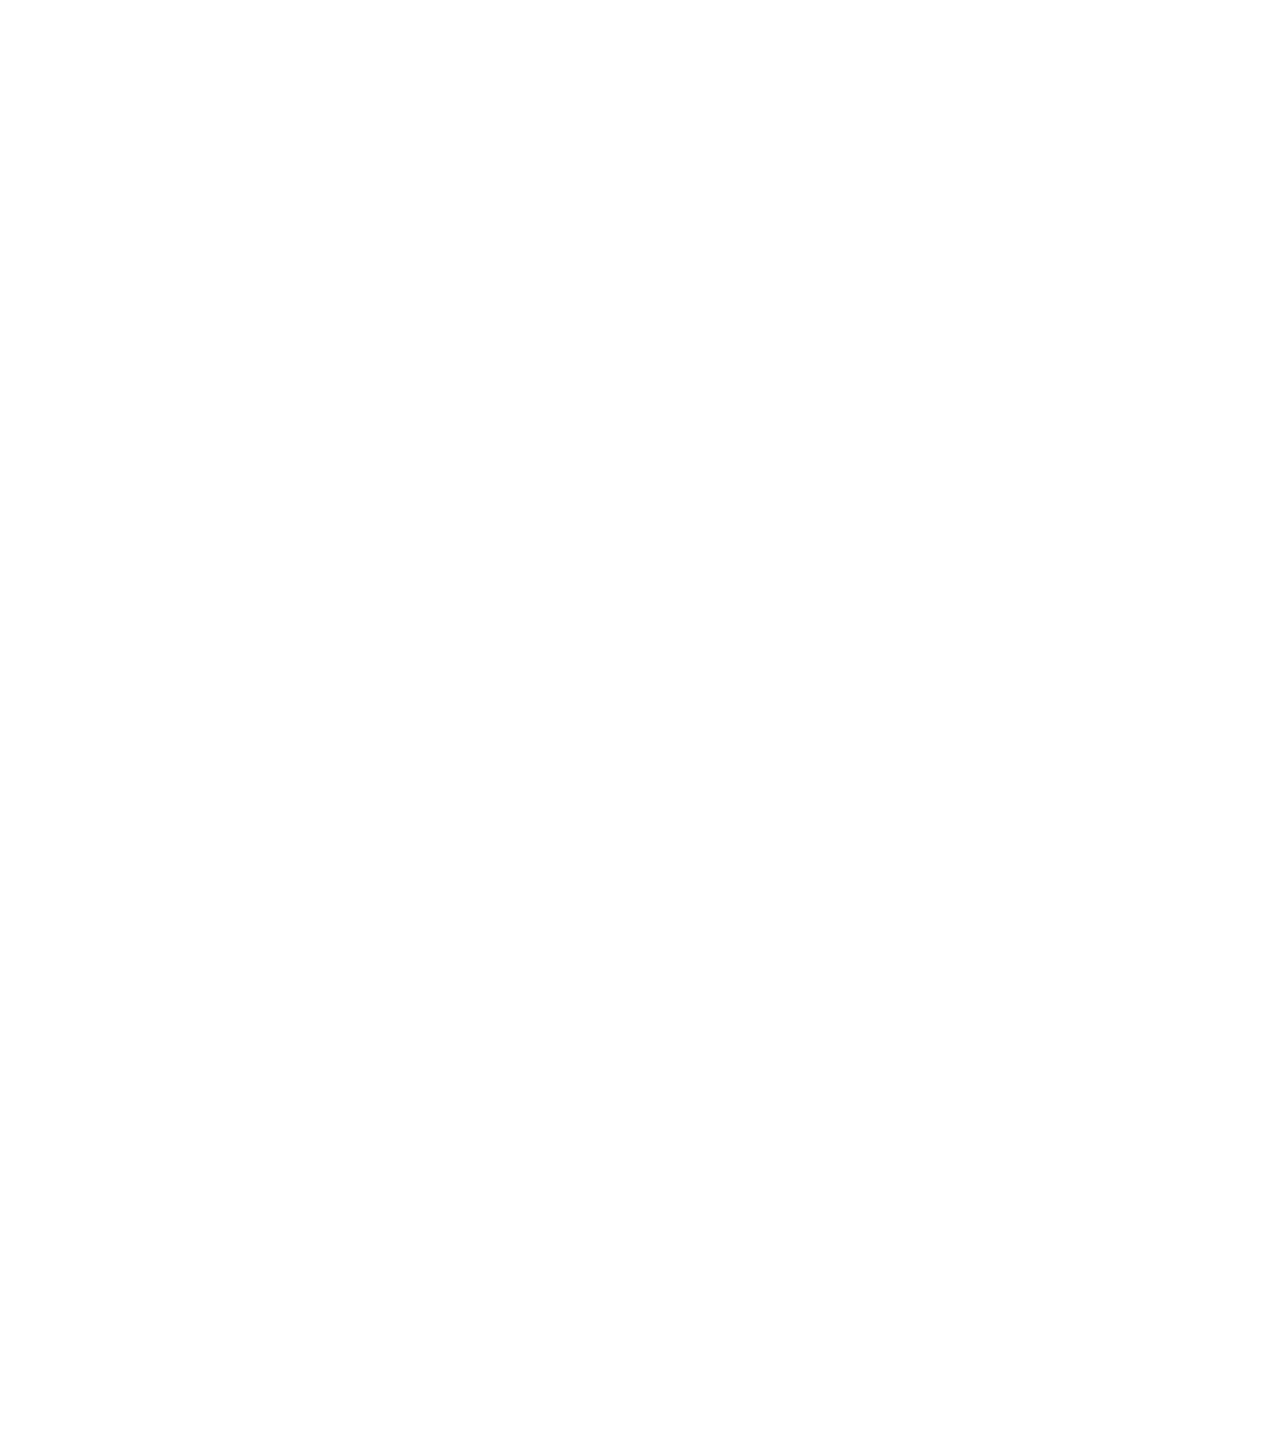
<file: js/lib/tether-1.3.3/examples/pin/index.html>
<!DOCTYPE html>
<html>
    <head>
        <meta charset="utf-8">
        <meta http-equiv="X-UA-Compatible" content="chrome=1">
        <meta name="viewport" content="width=device-width, initial-scale=1, user-scalable=no">
        <link rel="stylesheet" href="../resources/css/base.css" />
        <link rel="stylesheet" href="../common/css/style.css" />
    </head>
    <body>
        <div class="instructions">Resize the screen to see the tethered element stick to the edges of the screen when it's resized.</div>

        <div class="element"></div>
        <div class="target"></div>

        <script src="//github.hubspot.com/tether/dist/js/tether.js"></script>
        <script>
            new Tether({
                element: '.element',
                target: '.target',
                attachment: 'top left',
                targetAttachment: 'top right',
                constraints: [{
                    to: 'window',
                    pin: true
                }]
            });
        </script>
    </body>
</html>
</file>
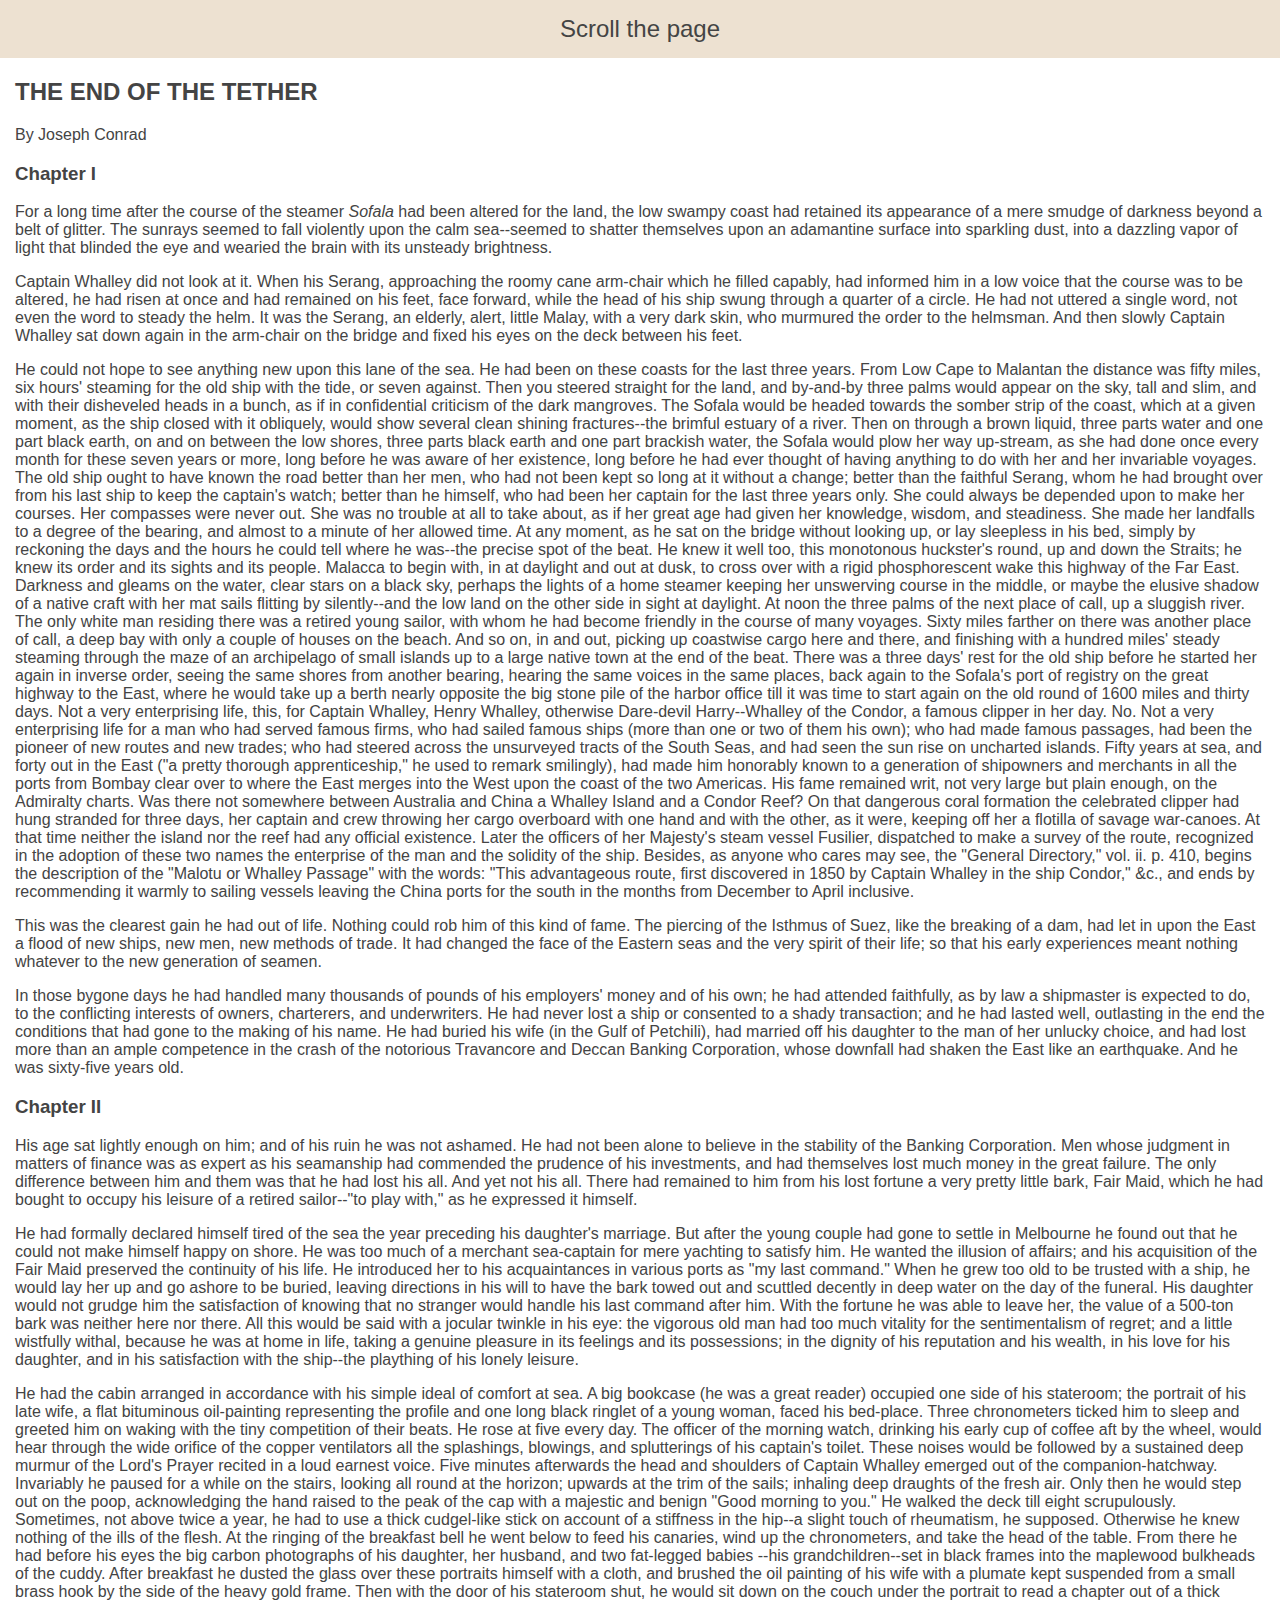
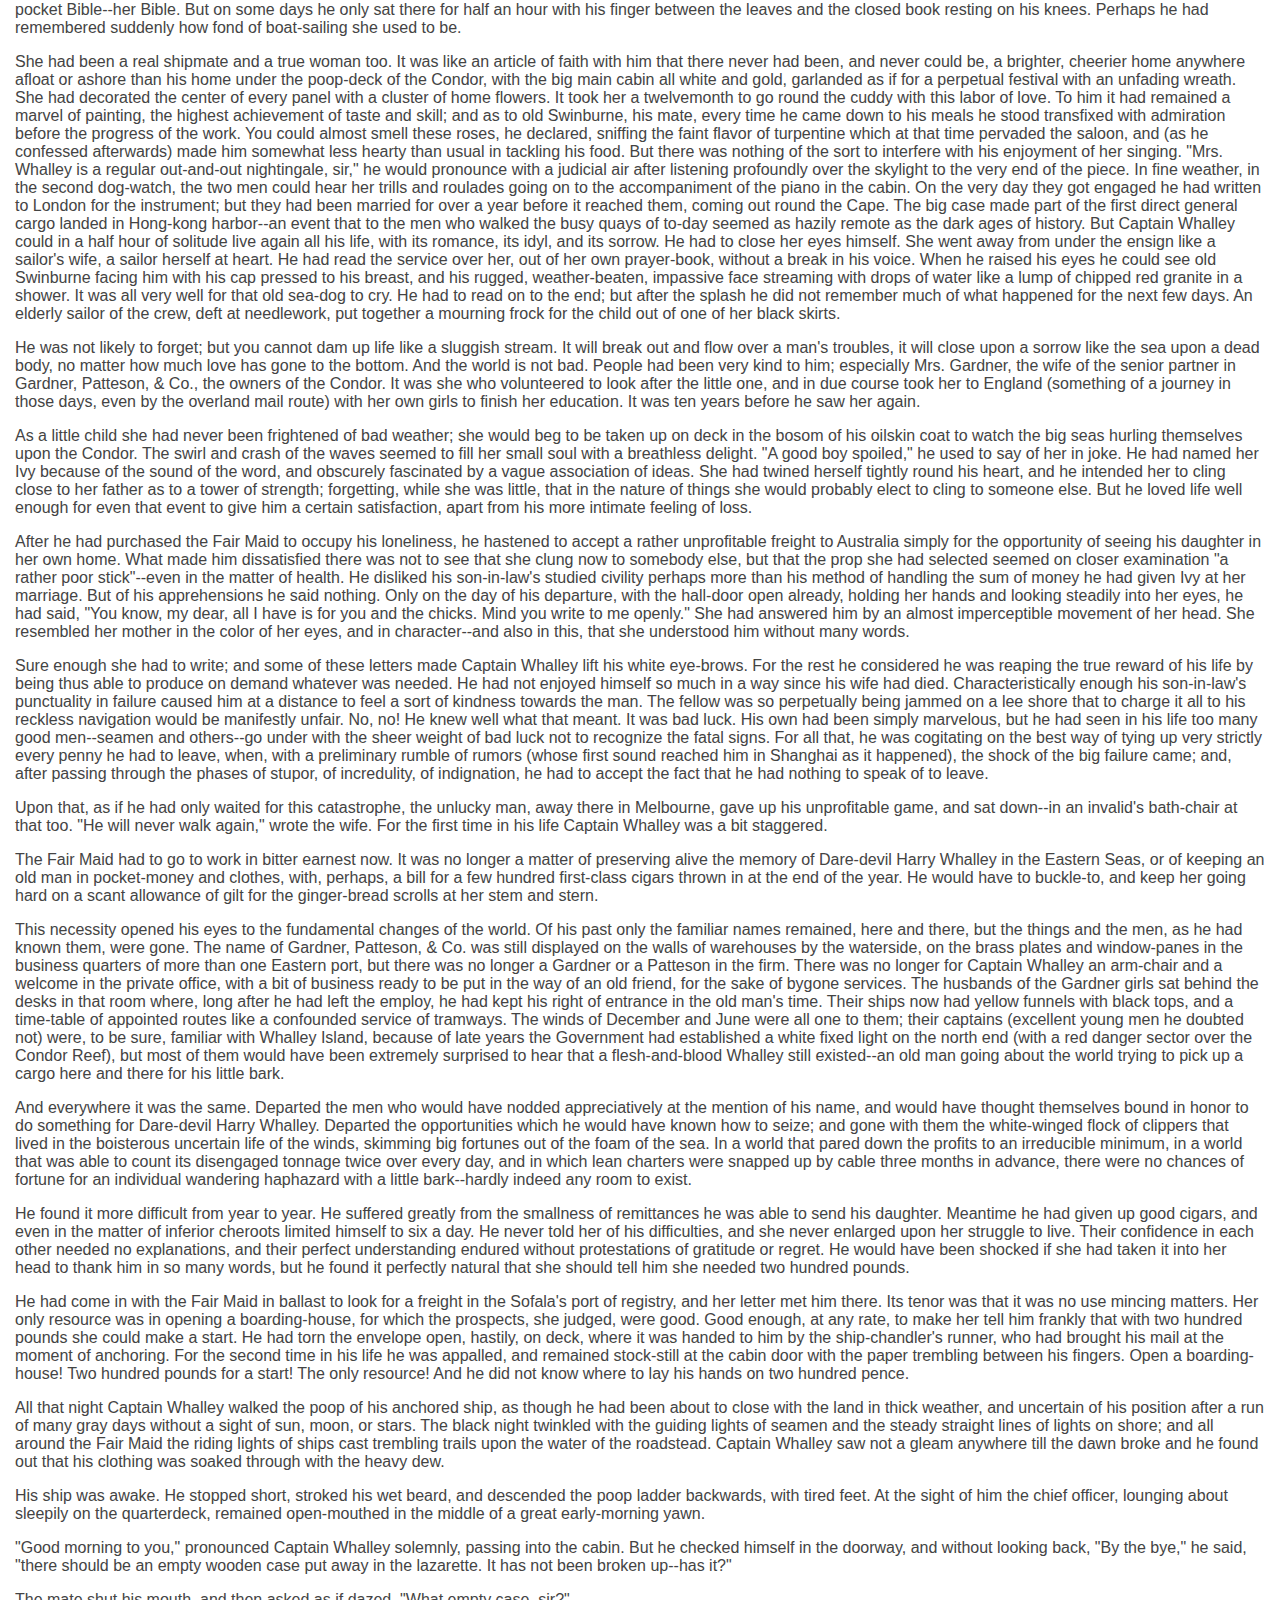
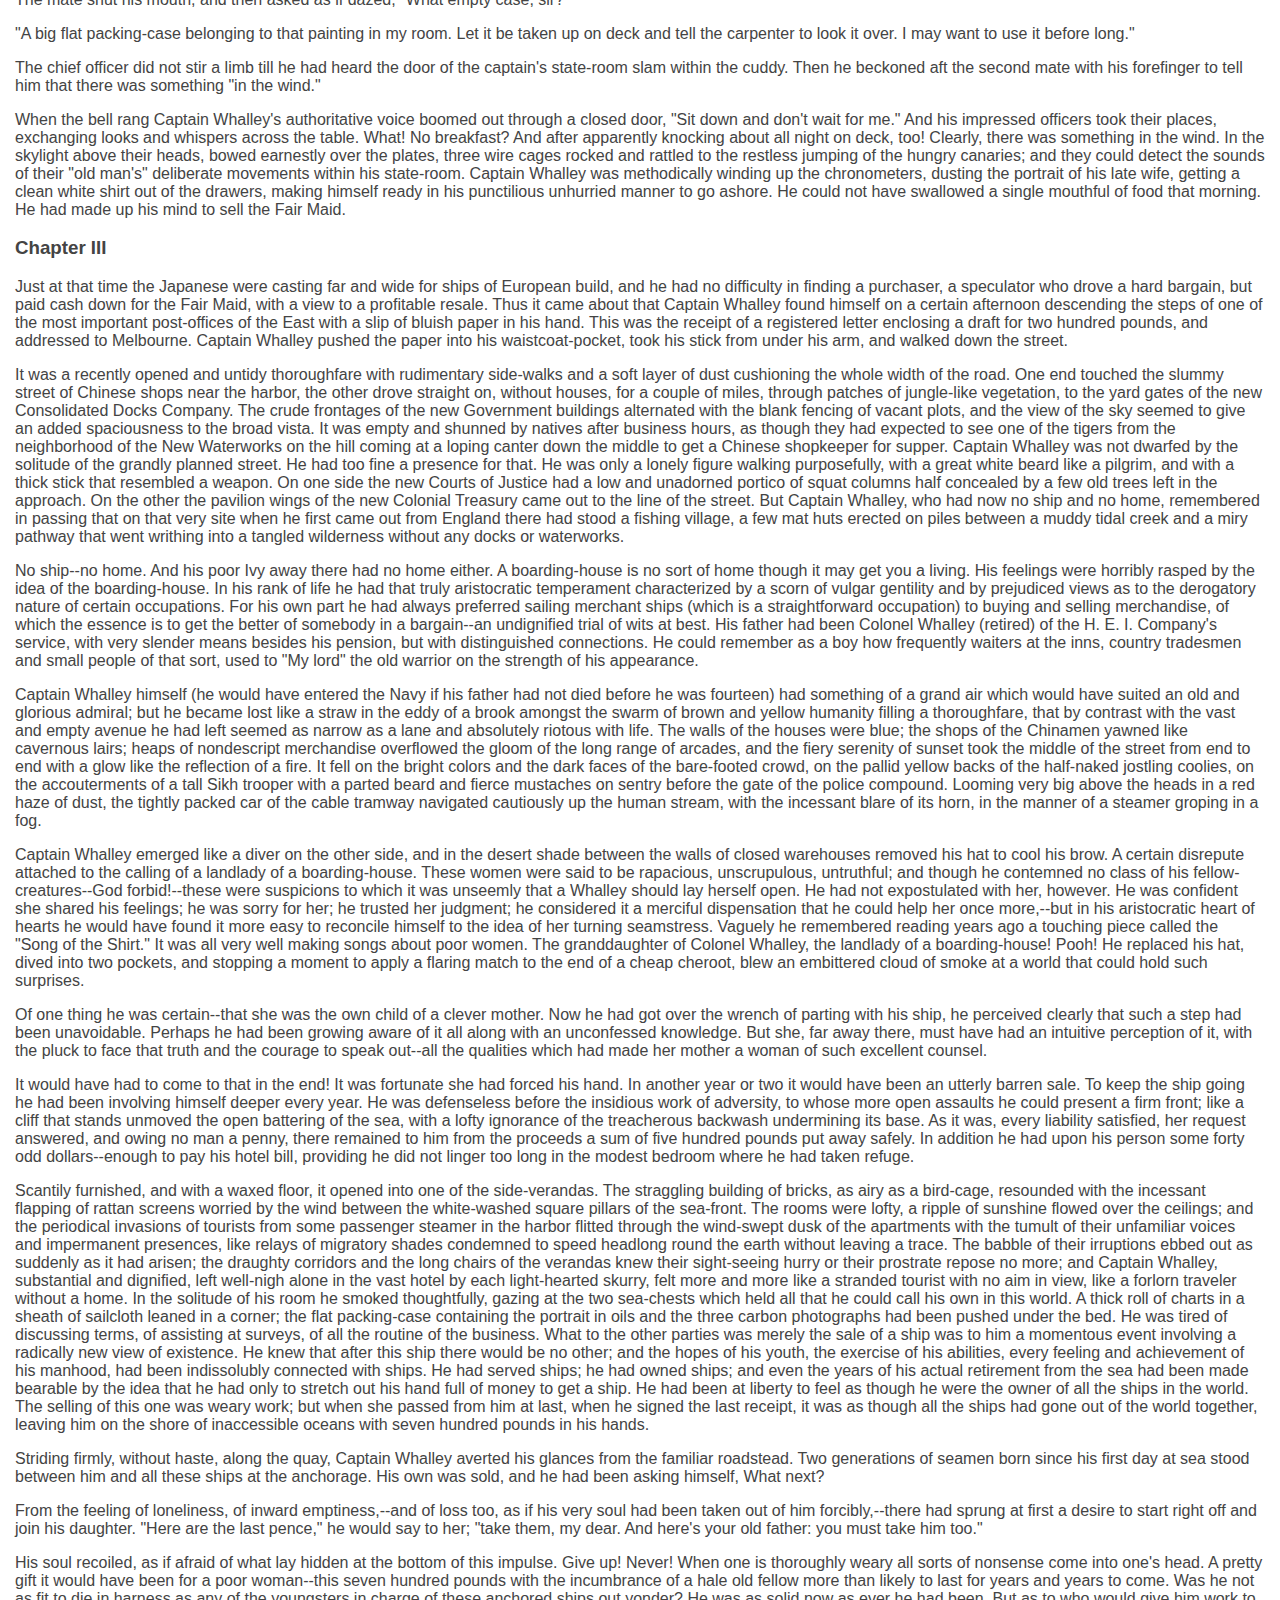
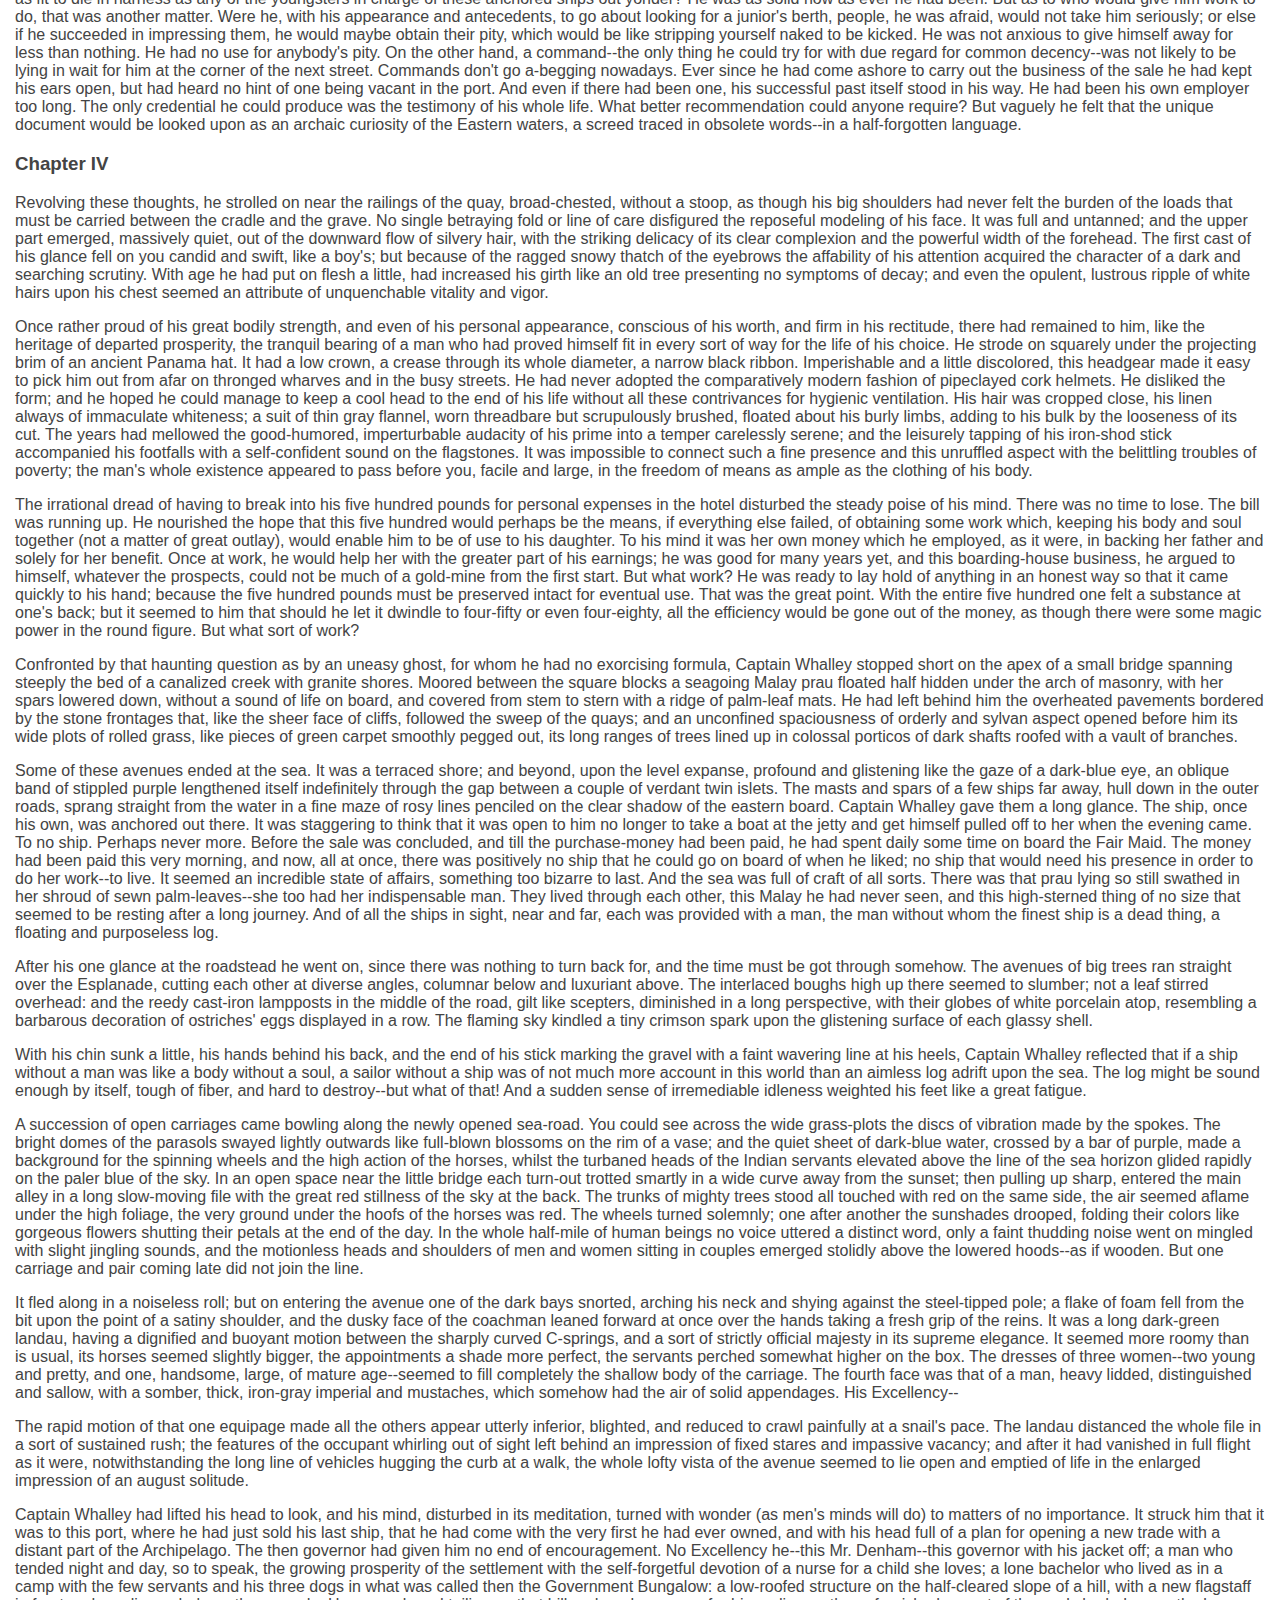
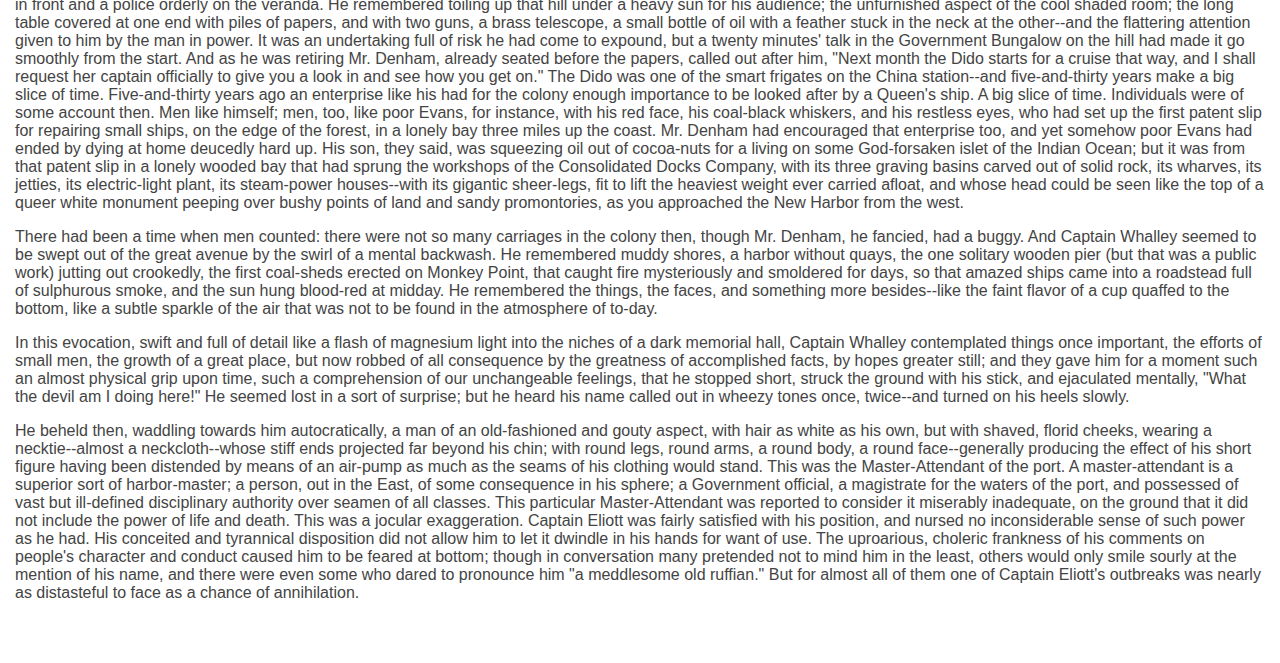
<file: js/lib/tether-1.3.3/examples/scroll/index.html>
<!DOCTYPE html>
<html>
    <head>
        <link rel="stylesheet" href="../resources/css/base.css" />
        <link rel="stylesheet" href="../common/css/style.css" />
    </head>
    <body>

    <div class="instructions">Scroll the page</div>

    <h2>THE END OF THE TETHER</h2>

    <p>By Joseph Conrad</p>

    <h3>Chapter I</h3>

    <p>For a long time after the course of the steamer <em>Sofala</em> had been
    altered for the land, the low swampy coast had retained its appearance
    of a mere smudge of darkness beyond a belt of glitter. The sunrays
    seemed to fall violently upon the calm sea--seemed to shatter themselves
    upon an adamantine surface into sparkling dust, into a dazzling vapor
    of light that blinded the eye and wearied the brain with its unsteady
    brightness.</p>

    <p>Captain Whalley did not look at it. When his Serang, approaching the
    roomy cane arm-chair which he filled capably, had informed him in a low
    voice that the course was to be altered, he had risen at once and had
    remained on his feet, face forward, while the head of his ship swung
    through a quarter of a circle. He had not uttered a single word, not
    even the word to steady the helm. It was the Serang, an elderly, alert,
    little Malay, with a very dark skin, who murmured the order to the
    helmsman. And then slowly Captain Whalley sat down again in the
    arm-chair on the bridge and fixed his eyes on the deck between his feet.</p>

    <p>He could not hope to see anything new upon this lane of the sea. He had
    been on these coasts for the last three years. From Low Cape to Malantan
    the distance was fifty miles, six hours' steaming for the old ship with
    the tide, or seven against. Then you steered straight for the land, and
    by-and-by three palms would appear on the sky, tall and slim, and with
    their disheveled heads in a bunch, as if in confidential criticism of
    the dark mangroves. The Sofala would be headed towards the somber
    strip of the coast, which at a given moment, as the ship closed with
    it obliquely, would show several clean shining fractures--the brimful
    estuary of a river. Then on through a brown liquid, three parts water
    and one part black earth, on and on between the low shores, three parts
    black earth and one part brackish water, the Sofala would plow her way
    up-stream, as she had done once every month for these seven years or
    more, long before he was aware of her existence, long before he had ever
    thought of having anything to do with her and her invariable voyages.
    The old ship ought to have known the road better than her men, who had
    not been kept so long at it without a change; better than the faithful
    Serang, whom he had brought over from his last ship to keep the
    captain's watch; better than he himself, who had been her captain for
    the last three years only. She could always be depended upon to make her
    courses. Her compasses were never out. She was no trouble at all to
    take about, as if her great age had given her knowledge, wisdom, and
    steadiness. She made her landfalls to a degree of the bearing, and
    almost to a minute of her allowed time. At any moment, as he sat on
    the bridge without looking up, or lay sleepless in his bed, simply by
    reckoning the days and the hours he could tell where he was--the precise
    spot of the beat. He knew it well too, this monotonous huckster's
    round, up and down the Straits; he knew its order and its sights and its
    people. Malacca to begin with, in at daylight and out at dusk, to cross
    over with a rigid phosphorescent wake this highway of the Far East.
    Darkness and gleams on the water, clear stars on a black sky, perhaps
    the lights of a home steamer keeping her unswerving course in the
    middle, or maybe the elusive shadow of a native craft with her mat sails
    flitting by silently--and the low land on the other side in sight
    at daylight. At noon the three palms of the next place of call, up a
    sluggish river. The only white man residing there was a retired young
    sailor, with whom he had become friendly in the course of many voyages.
    Sixty miles farther on there was another place of call, a deep bay with
    only a couple of houses on the beach. And so on, in and out, picking
    up coastwise cargo here and there, and finishing with a hundred miles'
    steady steaming through the maze of an archipelago of small islands up
    to a large native town at the end of the beat. There was a three days'
    rest for the old ship before he started her again in inverse order,
    seeing the same shores from another bearing, hearing the same voices
    in the same places, back again to the Sofala's port of registry on
    the great highway to the East, where he would take up a berth nearly
    opposite the big stone pile of the harbor office till it was time to
    start again on the old round of 1600 miles and thirty days. Not a very
    enterprising life, this, for Captain Whalley, Henry Whalley, otherwise
    Dare-devil Harry--Whalley of the Condor, a famous clipper in her day.
    No. Not a very enterprising life for a man who had served famous firms,
    who had sailed famous ships (more than one or two of them his own); who
    had made famous passages, had been the pioneer of new routes and new
    trades; who had steered across the unsurveyed tracts of the South Seas,
    and had seen the sun rise on uncharted islands. Fifty years at sea, and
    forty out in the East ("a pretty thorough apprenticeship," he used
    to remark smilingly), had made him honorably known to a generation of
    shipowners and merchants in all the ports from Bombay clear over to
    where the East merges into the West upon the coast of the two Americas.
    His fame remained writ, not very large but plain enough, on the
    Admiralty charts. Was there not somewhere between Australia and China a
    Whalley Island and a Condor Reef? On that dangerous coral formation the
    celebrated clipper had hung stranded for three days, her captain and
    crew throwing her cargo overboard with one hand and with the other, as
    it were, keeping off her a flotilla of savage war-canoes. At that time
    neither the island nor the reef had any official existence. Later the
    officers of her Majesty's steam vessel Fusilier, dispatched to make a
    survey of the route, recognized in the adoption of these two names the
    enterprise of the man and the solidity of the ship. Besides, as anyone
    who cares may see, the "General Directory," vol. ii. p. 410, begins the
    description of the "Malotu or Whalley Passage" with the words: "This
    advantageous route, first discovered in 1850 by Captain Whalley in the
    ship Condor," &amp;c., and ends by recommending it warmly to sailing vessels
    leaving the China ports for the south in the months from December to
    April inclusive.</p>

    <p>This was the clearest gain he had out of life. Nothing could rob him
    of this kind of fame. The piercing of the Isthmus of Suez, like the
    breaking of a dam, had let in upon the East a flood of new ships, new
    men, new methods of trade. It had changed the face of the Eastern seas
    and the very spirit of their life; so that his early experiences meant
    nothing whatever to the new generation of seamen.</p>

    <p>In those bygone days he had handled many thousands of pounds of his
    employers' money and of his own; he had attended faithfully, as by law
    a shipmaster is expected to do, to the conflicting interests of owners,
    charterers, and underwriters. He had never lost a ship or consented to
    a shady transaction; and he had lasted well, outlasting in the end the
    conditions that had gone to the making of his name. He had buried his
    wife (in the Gulf of Petchili), had married off his daughter to the man
    of her unlucky choice, and had lost more than an ample competence in the
    crash of the notorious Travancore and Deccan Banking Corporation, whose
    downfall had shaken the East like an earthquake. And he was sixty-five
    years old.</p>

    <h3>Chapter II</h3>

    <p>His age sat lightly enough on him; and of his ruin he was not ashamed.
    He had not been alone to believe in the stability of the Banking
    Corporation. Men whose judgment in matters of finance was as expert as
    his seamanship had commended the prudence of his investments, and had
    themselves lost much money in the great failure. The only difference
    between him and them was that he had lost his all. And yet not his all.
    There had remained to him from his lost fortune a very pretty little
    bark, Fair Maid, which he had bought to occupy his leisure of a retired
    sailor--"to play with," as he expressed it himself.</p>

    <p>He had formally declared himself tired of the sea the year preceding his
    daughter's marriage. But after the young couple had gone to settle in
    Melbourne he found out that he could not make himself happy on shore. He
    was too much of a merchant sea-captain for mere yachting to satisfy him.
    He wanted the illusion of affairs; and his acquisition of the Fair
    Maid preserved the continuity of his life. He introduced her to his
    acquaintances in various ports as "my last command." When he grew too
    old to be trusted with a ship, he would lay her up and go ashore to be
    buried, leaving directions in his will to have the bark towed out and
    scuttled decently in deep water on the day of the funeral. His daughter
    would not grudge him the satisfaction of knowing that no stranger would
    handle his last command after him. With the fortune he was able to leave
    her, the value of a 500-ton bark was neither here nor there. All this
    would be said with a jocular twinkle in his eye: the vigorous old man
    had too much vitality for the sentimentalism of regret; and a little
    wistfully withal, because he was at home in life, taking a genuine
    pleasure in its feelings and its possessions; in the dignity of his
    reputation and his wealth, in his love for his daughter, and in his
    satisfaction with the ship--the plaything of his lonely leisure.</p>

    <p>He had the cabin arranged in accordance with his simple ideal of comfort
    at sea. A big bookcase (he was a great reader) occupied one side of his
    stateroom; the portrait of his late wife, a flat bituminous oil-painting
    representing the profile and one long black ringlet of a young woman,
    faced his bed-place. Three chronometers ticked him to sleep and greeted
    him on waking with the tiny competition of their beats. He rose at five
    every day. The officer of the morning watch, drinking his early cup
    of coffee aft by the wheel, would hear through the wide orifice of the
    copper ventilators all the splashings, blowings, and splutterings of
    his captain's toilet. These noises would be followed by a sustained
    deep murmur of the Lord's Prayer recited in a loud earnest voice. Five
    minutes afterwards the head and shoulders of Captain Whalley emerged
    out of the companion-hatchway. Invariably he paused for a while on the
    stairs, looking all round at the horizon; upwards at the trim of the
    sails; inhaling deep draughts of the fresh air. Only then he would step
    out on the poop, acknowledging the hand raised to the peak of the cap
    with a majestic and benign "Good morning to you." He walked the deck
    till eight scrupulously. Sometimes, not above twice a year, he had to
    use a thick cudgel-like stick on account of a stiffness in the hip--a
    slight touch of rheumatism, he supposed. Otherwise he knew nothing of
    the ills of the flesh. At the ringing of the breakfast bell he went
    below to feed his canaries, wind up the chronometers, and take the
    head of the table. From there he had before his eyes the big carbon
    photographs of his daughter, her husband, and two fat-legged babies
    --his grandchildren--set in black frames into the maplewood bulkheads
    of the cuddy. After breakfast he dusted the glass over these portraits
    himself with a cloth, and brushed the oil painting of his wife with a
    plumate kept suspended from a small brass hook by the side of the heavy
    gold frame. Then with the door of his stateroom shut, he would sit down
    on the couch under the portrait to read a chapter out of a thick pocket
    Bible--her Bible. But on some days he only sat there for half an hour
    with his finger between the leaves and the closed book resting on his
    knees. Perhaps he had remembered suddenly how fond of boat-sailing she
    used to be.</p>

    <p>She had been a real shipmate and a true woman too. It was like an
    article of faith with him that there never had been, and never could be,
    a brighter, cheerier home anywhere afloat or ashore than his home under
    the poop-deck of the Condor, with the big main cabin all white and gold,
    garlanded as if for a perpetual festival with an unfading wreath. She
    had decorated the center of every panel with a cluster of home flowers.
    It took her a twelvemonth to go round the cuddy with this labor of love.
    To him it had remained a marvel of painting, the highest achievement of
    taste and skill; and as to old Swinburne, his mate, every time he
    came down to his meals he stood transfixed with admiration before the
    progress of the work. You could almost smell these roses, he declared,
    sniffing the faint flavor of turpentine which at that time pervaded the
    saloon, and (as he confessed afterwards) made him somewhat less hearty
    than usual in tackling his food. But there was nothing of the sort to
    interfere with his enjoyment of her singing. "Mrs. Whalley is a regular
    out-and-out nightingale, sir," he would pronounce with a judicial air
    after listening profoundly over the skylight to the very end of the
    piece. In fine weather, in the second dog-watch, the two men could hear
    her trills and roulades going on to the accompaniment of the piano in
    the cabin. On the very day they got engaged he had written to London
    for the instrument; but they had been married for over a year before it
    reached them, coming out round the Cape. The big case made part of the
    first direct general cargo landed in Hong-kong harbor--an event that to
    the men who walked the busy quays of to-day seemed as hazily remote as
    the dark ages of history. But Captain Whalley could in a half hour of
    solitude live again all his life, with its romance, its idyl, and its
    sorrow. He had to close her eyes himself. She went away from under the
    ensign like a sailor's wife, a sailor herself at heart. He had read
    the service over her, out of her own prayer-book, without a break in his
    voice. When he raised his eyes he could see old Swinburne facing him
    with his cap pressed to his breast, and his rugged, weather-beaten,
    impassive face streaming with drops of water like a lump of chipped red
    granite in a shower. It was all very well for that old sea-dog to cry.
    He had to read on to the end; but after the splash he did not remember
    much of what happened for the next few days. An elderly sailor of the
    crew, deft at needlework, put together a mourning frock for the child
    out of one of her black skirts.</p>

    <p>He was not likely to forget; but you cannot dam up life like a sluggish
    stream. It will break out and flow over a man's troubles, it will close
    upon a sorrow like the sea upon a dead body, no matter how much love has
    gone to the bottom. And the world is not bad. People had been very
    kind to him; especially Mrs. Gardner, the wife of the senior partner
    in Gardner, Patteson, &amp; Co., the owners of the Condor. It was she who
    volunteered to look after the little one, and in due course took her to
    England (something of a journey in those days, even by the overland
    mail route) with her own girls to finish her education. It was ten years
    before he saw her again.</p>

    <p>As a little child she had never been frightened of bad weather; she
    would beg to be taken up on deck in the bosom of his oilskin coat to
    watch the big seas hurling themselves upon the Condor. The swirl and
    crash of the waves seemed to fill her small soul with a breathless
    delight. "A good boy spoiled," he used to say of her in joke. He had
    named her Ivy because of the sound of the word, and obscurely fascinated
    by a vague association of ideas. She had twined herself tightly round
    his heart, and he intended her to cling close to her father as to a
    tower of strength; forgetting, while she was little, that in the nature
    of things she would probably elect to cling to someone else. But
    he loved life well enough for even that event to give him a certain
    satisfaction, apart from his more intimate feeling of loss.</p>

    <p>After he had purchased the Fair Maid to occupy his loneliness, he
    hastened to accept a rather unprofitable freight to Australia simply for
    the opportunity of seeing his daughter in her own home. What made him
    dissatisfied there was not to see that she clung now to somebody else,
    but that the prop she had selected seemed on closer examination "a
    rather poor stick"--even in the matter of health. He disliked his
    son-in-law's studied civility perhaps more than his method of
    handling the sum of money he had given Ivy at her marriage. But of his
    apprehensions he said nothing. Only on the day of his departure, with
    the hall-door open already, holding her hands and looking steadily into
    her eyes, he had said, "You know, my dear, all I have is for you and the
    chicks. Mind you write to me openly." She had answered him by an almost
    imperceptible movement of her head. She resembled her mother in
    the color of her eyes, and in character--and also in this, that she
    understood him without many words.</p>

    <p>Sure enough she had to write; and some of these letters made Captain
    Whalley lift his white eye-brows. For the rest he considered he was
    reaping the true reward of his life by being thus able to produce on
    demand whatever was needed. He had not enjoyed himself so much in a
    way since his wife had died. Characteristically enough his son-in-law's
    punctuality in failure caused him at a distance to feel a sort of
    kindness towards the man. The fellow was so perpetually being jammed on
    a lee shore that to charge it all to his reckless navigation would be
    manifestly unfair. No, no! He knew well what that meant. It was bad
    luck. His own had been simply marvelous, but he had seen in his life too
    many good men--seamen and others--go under with the sheer weight of bad
    luck not to recognize the fatal signs. For all that, he was cogitating
    on the best way of tying up very strictly every penny he had to leave,
    when, with a preliminary rumble of rumors (whose first sound reached
    him in Shanghai as it happened), the shock of the big failure came;
    and, after passing through the phases of stupor, of incredulity, of
    indignation, he had to accept the fact that he had nothing to speak of
    to leave.</p>

    <p>Upon that, as if he had only waited for this catastrophe, the unlucky
    man, away there in Melbourne, gave up his unprofitable game, and sat
    down--in an invalid's bath-chair at that too. "He will never walk
    again," wrote the wife. For the first time in his life Captain Whalley
    was a bit staggered.</p>

    <p>The Fair Maid had to go to work in bitter earnest now. It was no longer
    a matter of preserving alive the memory of Dare-devil Harry Whalley in
    the Eastern Seas, or of keeping an old man in pocket-money and clothes,
    with, perhaps, a bill for a few hundred first-class cigars thrown in at
    the end of the year. He would have to buckle-to, and keep her going hard
    on a scant allowance of gilt for the ginger-bread scrolls at her stem
    and stern.</p>

    <p>This necessity opened his eyes to the fundamental changes of the world.
    Of his past only the familiar names remained, here and there, but
    the things and the men, as he had known them, were gone. The name of
    Gardner, Patteson, &amp; Co. was still displayed on the walls of warehouses
    by the waterside, on the brass plates and window-panes in the business
    quarters of more than one Eastern port, but there was no longer a
    Gardner or a Patteson in the firm. There was no longer for Captain
    Whalley an arm-chair and a welcome in the private office, with a bit of
    business ready to be put in the way of an old friend, for the sake of
    bygone services. The husbands of the Gardner girls sat behind the desks
    in that room where, long after he had left the employ, he had kept his
    right of entrance in the old man's time. Their ships now had yellow
    funnels with black tops, and a time-table of appointed routes like a
    confounded service of tramways. The winds of December and June were all
    one to them; their captains (excellent young men he doubted not) were,
    to be sure, familiar with Whalley Island, because of late years the
    Government had established a white fixed light on the north end (with
    a red danger sector over the Condor Reef), but most of them would have
    been extremely surprised to hear that a flesh-and-blood Whalley still
    existed--an old man going about the world trying to pick up a cargo here
    and there for his little bark.</p>

    <p>And everywhere it was the same. Departed the men who would have nodded
    appreciatively at the mention of his name, and would have thought
    themselves bound in honor to do something for Dare-devil Harry Whalley.
    Departed the opportunities which he would have known how to seize; and
    gone with them the white-winged flock of clippers that lived in the
    boisterous uncertain life of the winds, skimming big fortunes out of
    the foam of the sea. In a world that pared down the profits to an
    irreducible minimum, in a world that was able to count its disengaged
    tonnage twice over every day, and in which lean charters were snapped up
    by cable three months in advance, there were no chances of fortune for
    an individual wandering haphazard with a little bark--hardly indeed any
    room to exist.</p>

    <p>He found it more difficult from year to year. He suffered greatly from
    the smallness of remittances he was able to send his daughter. Meantime
    he had given up good cigars, and even in the matter of inferior cheroots
    limited himself to six a day. He never told her of his difficulties, and
    she never enlarged upon her struggle to live. Their confidence in each
    other needed no explanations, and their perfect understanding endured
    without protestations of gratitude or regret. He would have been shocked
    if she had taken it into her head to thank him in so many words, but
    he found it perfectly natural that she should tell him she needed two
    hundred pounds.</p>

    <p>He had come in with the Fair Maid in ballast to look for a freight in
    the Sofala's port of registry, and her letter met him there. Its tenor
    was that it was no use mincing matters. Her only resource was in opening
    a boarding-house, for which the prospects, she judged, were good. Good
    enough, at any rate, to make her tell him frankly that with two hundred
    pounds she could make a start. He had torn the envelope open, hastily,
    on deck, where it was handed to him by the ship-chandler's runner, who
    had brought his mail at the moment of anchoring. For the second time
    in his life he was appalled, and remained stock-still at the cabin door
    with the paper trembling between his fingers. Open a boarding-house! Two
    hundred pounds for a start! The only resource! And he did not know where
    to lay his hands on two hundred pence.</p>

    <p>All that night Captain Whalley walked the poop of his anchored ship, as
    though he had been about to close with the land in thick weather, and
    uncertain of his position after a run of many gray days without a sight
    of sun, moon, or stars. The black night twinkled with the guiding lights
    of seamen and the steady straight lines of lights on shore; and all
    around the Fair Maid the riding lights of ships cast trembling trails
    upon the water of the roadstead. Captain Whalley saw not a gleam
    anywhere till the dawn broke and he found out that his clothing was
    soaked through with the heavy dew.</p>

    <p>His ship was awake. He stopped short, stroked his wet beard, and
    descended the poop ladder backwards, with tired feet. At the sight
    of him the chief officer, lounging about sleepily on the quarterdeck,
    remained open-mouthed in the middle of a great early-morning yawn.</p>

    <p>"Good morning to you," pronounced Captain Whalley solemnly, passing into
    the cabin. But he checked himself in the doorway, and without looking
    back, "By the bye," he said, "there should be an empty wooden case put
    away in the lazarette. It has not been broken up--has it?"</p>

    <p>The mate shut his mouth, and then asked as if dazed, "What empty case,
    sir?"</p>

    <p>"A big flat packing-case belonging to that painting in my room. Let it
    be taken up on deck and tell the carpenter to look it over. I may want
    to use it before long."</p>

    <p>The chief officer did not stir a limb till he had heard the door of the
    captain's state-room slam within the cuddy. Then he beckoned aft the
    second mate with his forefinger to tell him that there was something "in
    the wind."</p>

    <p>When the bell rang Captain Whalley's authoritative voice boomed out
    through a closed door, "Sit down and don't wait for me." And his
    impressed officers took their places, exchanging looks and whispers
    across the table. What! No breakfast? And after apparently knocking
    about all night on deck, too! Clearly, there was something in the wind.
    In the skylight above their heads, bowed earnestly over the plates,
    three wire cages rocked and rattled to the restless jumping of the
    hungry canaries; and they could detect the sounds of their "old
    man's" deliberate movements within his state-room. Captain Whalley was
    methodically winding up the chronometers, dusting the portrait of
    his late wife, getting a clean white shirt out of the drawers, making
    himself ready in his punctilious unhurried manner to go ashore. He could
    not have swallowed a single mouthful of food that morning. He had made
    up his mind to sell the Fair Maid.</p>

    <h3>Chapter III</h3>

    <p>Just at that time the Japanese were casting far and wide for ships
    of European build, and he had no difficulty in finding a purchaser, a
    speculator who drove a hard bargain, but paid cash down for the Fair
    Maid, with a view to a profitable resale. Thus it came about that
    Captain Whalley found himself on a certain afternoon descending the
    steps of one of the most important post-offices of the East with a slip
    of bluish paper in his hand. This was the receipt of a registered letter
    enclosing a draft for two hundred pounds, and addressed to Melbourne.
    Captain Whalley pushed the paper into his waistcoat-pocket, took his
    stick from under his arm, and walked down the street.</p>

    <p>It was a recently opened and untidy thoroughfare with rudimentary
    side-walks and a soft layer of dust cushioning the whole width of
    the road. One end touched the slummy street of Chinese shops near the
    harbor, the other drove straight on, without houses, for a couple of
    miles, through patches of jungle-like vegetation, to the yard gates
    of the new Consolidated Docks Company. The crude frontages of the new
    Government buildings alternated with the blank fencing of vacant plots,
    and the view of the sky seemed to give an added spaciousness to the
    broad vista. It was empty and shunned by natives after business
    hours, as though they had expected to see one of the tigers from the
    neighborhood of the New Waterworks on the hill coming at a loping canter
    down the middle to get a Chinese shopkeeper for supper. Captain Whalley
    was not dwarfed by the solitude of the grandly planned street. He
    had too fine a presence for that. He was only a lonely figure walking
    purposefully, with a great white beard like a pilgrim, and with a thick
    stick that resembled a weapon. On one side the new Courts of Justice had
    a low and unadorned portico of squat columns half concealed by a few old
    trees left in the approach. On the other the pavilion wings of the
    new Colonial Treasury came out to the line of the street. But Captain
    Whalley, who had now no ship and no home, remembered in passing that
    on that very site when he first came out from England there had stood a
    fishing village, a few mat huts erected on piles between a muddy tidal
    creek and a miry pathway that went writhing into a tangled wilderness
    without any docks or waterworks.</p>

    <p>No ship--no home. And his poor Ivy away there had no home either. A
    boarding-house is no sort of home though it may get you a living. His
    feelings were horribly rasped by the idea of the boarding-house. In his
    rank of life he had that truly aristocratic temperament characterized by
    a scorn of vulgar gentility and by prejudiced views as to the derogatory
    nature of certain occupations. For his own part he had always preferred
    sailing merchant ships (which is a straightforward occupation) to buying
    and selling merchandise, of which the essence is to get the better of
    somebody in a bargain--an undignified trial of wits at best. His father
    had been Colonel Whalley (retired) of the H. E. I. Company's service,
    with very slender means besides his pension, but with distinguished
    connections. He could remember as a boy how frequently waiters at the
    inns, country tradesmen and small people of that sort, used to "My lord"
    the old warrior on the strength of his appearance.</p>

    <p>Captain Whalley himself (he would have entered the Navy if his father
    had not died before he was fourteen) had something of a grand air which
    would have suited an old and glorious admiral; but he became lost like
    a straw in the eddy of a brook amongst the swarm of brown and yellow
    humanity filling a thoroughfare, that by contrast with the vast and
    empty avenue he had left seemed as narrow as a lane and absolutely
    riotous with life. The walls of the houses were blue; the shops of the
    Chinamen yawned like cavernous lairs; heaps of nondescript merchandise
    overflowed the gloom of the long range of arcades, and the fiery
    serenity of sunset took the middle of the street from end to end with a
    glow like the reflection of a fire. It fell on the bright colors and the
    dark faces of the bare-footed crowd, on the pallid yellow backs of the
    half-naked jostling coolies, on the accouterments of a tall Sikh trooper
    with a parted beard and fierce mustaches on sentry before the gate of
    the police compound. Looming very big above the heads in a red haze of
    dust, the tightly packed car of the cable tramway navigated cautiously
    up the human stream, with the incessant blare of its horn, in the manner
    of a steamer groping in a fog.</p>

    <p>Captain Whalley emerged like a diver on the other side, and in the
    desert shade between the walls of closed warehouses removed his hat to
    cool his brow. A certain disrepute attached to the calling of a
    landlady of a boarding-house. These women were said to be rapacious,
    unscrupulous, untruthful; and though he contemned no class of his
    fellow-creatures--God forbid!--these were suspicions to which it was
    unseemly that a Whalley should lay herself open. He had not expostulated
    with her, however. He was confident she shared his feelings; he was
    sorry for her; he trusted her judgment; he considered it a merciful
    dispensation that he could help her once more,--but in his aristocratic
    heart of hearts he would have found it more easy to reconcile himself to
    the idea of her turning seamstress. Vaguely he remembered reading years
    ago a touching piece called the "Song of the Shirt." It was all very
    well making songs about poor women. The granddaughter of Colonel
    Whalley, the landlady of a boarding-house! Pooh! He replaced his hat,
    dived into two pockets, and stopping a moment to apply a flaring match
    to the end of a cheap cheroot, blew an embittered cloud of smoke at a
    world that could hold such surprises.</p>

    <p>Of one thing he was certain--that she was the own child of a clever
    mother. Now he had got over the wrench of parting with his ship, he
    perceived clearly that such a step had been unavoidable. Perhaps he had
    been growing aware of it all along with an unconfessed knowledge. But
    she, far away there, must have had an intuitive perception of it, with
    the pluck to face that truth and the courage to speak out--all the
    qualities which had made her mother a woman of such excellent counsel.</p>

    <p>It would have had to come to that in the end! It was fortunate she had
    forced his hand. In another year or two it would have been an utterly
    barren sale. To keep the ship going he had been involving himself deeper
    every year. He was defenseless before the insidious work of adversity,
    to whose more open assaults he could present a firm front; like a
    cliff that stands unmoved the open battering of the sea, with a lofty
    ignorance of the treacherous backwash undermining its base. As it was,
    every liability satisfied, her request answered, and owing no man a
    penny, there remained to him from the proceeds a sum of five hundred
    pounds put away safely. In addition he had upon his person some forty
    odd dollars--enough to pay his hotel bill, providing he did not linger
    too long in the modest bedroom where he had taken refuge.</p>

    <p>Scantily furnished, and with a waxed floor, it opened into one of
    the side-verandas. The straggling building of bricks, as airy as a
    bird-cage, resounded with the incessant flapping of rattan screens
    worried by the wind between the white-washed square pillars of the
    sea-front. The rooms were lofty, a ripple of sunshine flowed over the
    ceilings; and the periodical invasions of tourists from some passenger
    steamer in the harbor flitted through the wind-swept dusk of the
    apartments with the tumult of their unfamiliar voices and impermanent
    presences, like relays of migratory shades condemned to speed headlong
    round the earth without leaving a trace. The babble of their irruptions
    ebbed out as suddenly as it had arisen; the draughty corridors and
    the long chairs of the verandas knew their sight-seeing hurry or
    their prostrate repose no more; and Captain Whalley, substantial and
    dignified, left well-nigh alone in the vast hotel by each light-hearted
    skurry, felt more and more like a stranded tourist with no aim in view,
    like a forlorn traveler without a home. In the solitude of his room he
    smoked thoughtfully, gazing at the two sea-chests which held all that he
    could call his own in this world. A thick roll of charts in a sheath
    of sailcloth leaned in a corner; the flat packing-case containing the
    portrait in oils and the three carbon photographs had been pushed under
    the bed. He was tired of discussing terms, of assisting at surveys, of
    all the routine of the business. What to the other parties was merely
    the sale of a ship was to him a momentous event involving a radically
    new view of existence. He knew that after this ship there would be no
    other; and the hopes of his youth, the exercise of his abilities, every
    feeling and achievement of his manhood, had been indissolubly connected
    with ships. He had served ships; he had owned ships; and even the years
    of his actual retirement from the sea had been made bearable by the idea
    that he had only to stretch out his hand full of money to get a ship. He
    had been at liberty to feel as though he were the owner of all the
    ships in the world. The selling of this one was weary work; but when
    she passed from him at last, when he signed the last receipt, it was as
    though all the ships had gone out of the world together, leaving him on
    the shore of inaccessible oceans with seven hundred pounds in his hands.</p>

    <p>Striding firmly, without haste, along the quay, Captain Whalley averted
    his glances from the familiar roadstead. Two generations of seamen born
    since his first day at sea stood between him and all these ships at the
    anchorage. His own was sold, and he had been asking himself, What next?</p>

    <p>From the feeling of loneliness, of inward emptiness,--and of loss
    too, as if his very soul had been taken out of him forcibly,--there had
    sprung at first a desire to start right off and join his daughter.
    "Here are the last pence," he would say to her; "take them, my dear. And
    here's your old father: you must take him too."</p>

    <p>His soul recoiled, as if afraid of what lay hidden at the bottom of
    this impulse. Give up! Never! When one is thoroughly weary all sorts of
    nonsense come into one's head. A pretty gift it would have been for a
    poor woman--this seven hundred pounds with the incumbrance of a hale old
    fellow more than likely to last for years and years to come. Was he not
    as fit to die in harness as any of the youngsters in charge of these
    anchored ships out yonder? He was as solid now as ever he had been. But
    as to who would give him work to do, that was another matter. Were he,
    with his appearance and antecedents, to go about looking for a junior's
    berth, people, he was afraid, would not take him seriously; or else if
    he succeeded in impressing them, he would maybe obtain their pity, which
    would be like stripping yourself naked to be kicked. He was not anxious
    to give himself away for less than nothing. He had no use for anybody's
    pity. On the other hand, a command--the only thing he could try for with
    due regard for common decency--was not likely to be lying in wait
    for him at the corner of the next street. Commands don't go a-begging
    nowadays. Ever since he had come ashore to carry out the business of
    the sale he had kept his ears open, but had heard no hint of one being
    vacant in the port. And even if there had been one, his successful past
    itself stood in his way. He had been his own employer too long. The only
    credential he could produce was the testimony of his whole life. What
    better recommendation could anyone require? But vaguely he felt that
    the unique document would be looked upon as an archaic curiosity of the
    Eastern waters, a screed traced in obsolete words--in a half-forgotten
    language.</p>

    <h3>Chapter IV</h3>

    <p>Revolving these thoughts, he strolled on near the railings of the quay,
    broad-chested, without a stoop, as though his big shoulders had never
    felt the burden of the loads that must be carried between the cradle
    and the grave. No single betraying fold or line of care disfigured the
    reposeful modeling of his face. It was full and untanned; and the upper
    part emerged, massively quiet, out of the downward flow of silvery hair,
    with the striking delicacy of its clear complexion and the powerful
    width of the forehead. The first cast of his glance fell on you candid
    and swift, like a boy's; but because of the ragged snowy thatch of the
    eyebrows the affability of his attention acquired the character of a
    dark and searching scrutiny. With age he had put on flesh a little, had
    increased his girth like an old tree presenting no symptoms of decay;
    and even the opulent, lustrous ripple of white hairs upon his chest
    seemed an attribute of unquenchable vitality and vigor.</p>

    <p>Once rather proud of his great bodily strength, and even of his personal
    appearance, conscious of his worth, and firm in his rectitude, there had
    remained to him, like the heritage of departed prosperity, the tranquil
    bearing of a man who had proved himself fit in every sort of way for the
    life of his choice. He strode on squarely under the projecting brim of
    an ancient Panama hat. It had a low crown, a crease through its whole
    diameter, a narrow black ribbon. Imperishable and a little discolored,
    this headgear made it easy to pick him out from afar on thronged wharves
    and in the busy streets. He had never adopted the comparatively modern
    fashion of pipeclayed cork helmets. He disliked the form; and he hoped
    he could manage to keep a cool head to the end of his life without all
    these contrivances for hygienic ventilation. His hair was cropped close,
    his linen always of immaculate whiteness; a suit of thin gray flannel,
    worn threadbare but scrupulously brushed, floated about his burly limbs,
    adding to his bulk by the looseness of its cut. The years had mellowed
    the good-humored, imperturbable audacity of his prime into a temper
    carelessly serene; and the leisurely tapping of his iron-shod stick
    accompanied his footfalls with a self-confident sound on the flagstones.
    It was impossible to connect such a fine presence and this unruffled
    aspect with the belittling troubles of poverty; the man's whole
    existence appeared to pass before you, facile and large, in the freedom
    of means as ample as the clothing of his body.</p>

    <p>The irrational dread of having to break into his five hundred pounds for
    personal expenses in the hotel disturbed the steady poise of his mind.
    There was no time to lose. The bill was running up. He nourished the
    hope that this five hundred would perhaps be the means, if everything
    else failed, of obtaining some work which, keeping his body and soul
    together (not a matter of great outlay), would enable him to be of use
    to his daughter. To his mind it was her own money which he employed, as
    it were, in backing her father and solely for her benefit. Once at work,
    he would help her with the greater part of his earnings; he was good for
    many years yet, and this boarding-house business, he argued to himself,
    whatever the prospects, could not be much of a gold-mine from the first
    start. But what work? He was ready to lay hold of anything in an honest
    way so that it came quickly to his hand; because the five hundred pounds
    must be preserved intact for eventual use. That was the great point.
    With the entire five hundred one felt a substance at one's back; but
    it seemed to him that should he let it dwindle to four-fifty or even
    four-eighty, all the efficiency would be gone out of the money, as though
    there were some magic power in the round figure. But what sort of work?</p>

    <p>Confronted by that haunting question as by an uneasy ghost, for whom he
    had no exorcising formula, Captain Whalley stopped short on the apex
    of a small bridge spanning steeply the bed of a canalized creek with
    granite shores. Moored between the square blocks a seagoing Malay prau
    floated half hidden under the arch of masonry, with her spars lowered
    down, without a sound of life on board, and covered from stem to stern
    with a ridge of palm-leaf mats. He had left behind him the overheated
    pavements bordered by the stone frontages that, like the sheer face of
    cliffs, followed the sweep of the quays; and an unconfined spaciousness
    of orderly and sylvan aspect opened before him its wide plots of rolled
    grass, like pieces of green carpet smoothly pegged out, its long ranges
    of trees lined up in colossal porticos of dark shafts roofed with a
    vault of branches.</p>

    <p>Some of these avenues ended at the sea. It was a terraced shore; and
    beyond, upon the level expanse, profound and glistening like the gaze
    of a dark-blue eye, an oblique band of stippled purple lengthened itself
    indefinitely through the gap between a couple of verdant twin islets.
    The masts and spars of a few ships far away, hull down in the outer
    roads, sprang straight from the water in a fine maze of rosy lines
    penciled on the clear shadow of the eastern board. Captain Whalley gave
    them a long glance. The ship, once his own, was anchored out there. It
    was staggering to think that it was open to him no longer to take a boat
    at the jetty and get himself pulled off to her when the evening came. To
    no ship. Perhaps never more. Before the sale was concluded, and till the
    purchase-money had been paid, he had spent daily some time on board the
    Fair Maid. The money had been paid this very morning, and now, all at
    once, there was positively no ship that he could go on board of when he
    liked; no ship that would need his presence in order to do her work--to
    live. It seemed an incredible state of affairs, something too bizarre
    to last. And the sea was full of craft of all sorts. There was that prau
    lying so still swathed in her shroud of sewn palm-leaves--she too had
    her indispensable man. They lived through each other, this Malay he had
    never seen, and this high-sterned thing of no size that seemed to be
    resting after a long journey. And of all the ships in sight, near and
    far, each was provided with a man, the man without whom the finest ship
    is a dead thing, a floating and purposeless log.</p>

    <p>After his one glance at the roadstead he went on, since there was
    nothing to turn back for, and the time must be got through somehow. The
    avenues of big trees ran straight over the Esplanade, cutting each other
    at diverse angles, columnar below and luxuriant above. The interlaced
    boughs high up there seemed to slumber; not a leaf stirred overhead:
    and the reedy cast-iron lampposts in the middle of the road, gilt like
    scepters, diminished in a long perspective, with their globes of white
    porcelain atop, resembling a barbarous decoration of ostriches' eggs
    displayed in a row. The flaming sky kindled a tiny crimson spark upon
    the glistening surface of each glassy shell.</p>

    <p>With his chin sunk a little, his hands behind his back, and the end of
    his stick marking the gravel with a faint wavering line at his heels,
    Captain Whalley reflected that if a ship without a man was like a body
    without a soul, a sailor without a ship was of not much more account
    in this world than an aimless log adrift upon the sea. The log might be
    sound enough by itself, tough of fiber, and hard to destroy--but what of
    that! And a sudden sense of irremediable idleness weighted his feet like
    a great fatigue.</p>

    <p>A succession of open carriages came bowling along the newly opened
    sea-road. You could see across the wide grass-plots the discs of
    vibration made by the spokes. The bright domes of the parasols swayed
    lightly outwards like full-blown blossoms on the rim of a vase; and
    the quiet sheet of dark-blue water, crossed by a bar of purple, made a
    background for the spinning wheels and the high action of the horses,
    whilst the turbaned heads of the Indian servants elevated above the line
    of the sea horizon glided rapidly on the paler blue of the sky. In an
    open space near the little bridge each turn-out trotted smartly in a
    wide curve away from the sunset; then pulling up sharp, entered the main
    alley in a long slow-moving file with the great red stillness of the sky
    at the back. The trunks of mighty trees stood all touched with red on
    the same side, the air seemed aflame under the high foliage, the
    very ground under the hoofs of the horses was red. The wheels turned
    solemnly; one after another the sunshades drooped, folding their colors
    like gorgeous flowers shutting their petals at the end of the day. In
    the whole half-mile of human beings no voice uttered a distinct word,
    only a faint thudding noise went on mingled with slight jingling sounds,
    and the motionless heads and shoulders of men and women sitting in
    couples emerged stolidly above the lowered hoods--as if wooden. But one
    carriage and pair coming late did not join the line.</p>

    <p>It fled along in a noiseless roll; but on entering the avenue one of the
    dark bays snorted, arching his neck and shying against the steel-tipped
    pole; a flake of foam fell from the bit upon the point of a satiny
    shoulder, and the dusky face of the coachman leaned forward at once over
    the hands taking a fresh grip of the reins. It was a long dark-green
    landau, having a dignified and buoyant motion between the sharply
    curved C-springs, and a sort of strictly official majesty in its supreme
    elegance. It seemed more roomy than is usual, its horses seemed slightly
    bigger, the appointments a shade more perfect, the servants perched
    somewhat higher on the box. The dresses of three women--two young
    and pretty, and one, handsome, large, of mature age--seemed to fill
    completely the shallow body of the carriage. The fourth face was that
    of a man, heavy lidded, distinguished and sallow, with a somber, thick,
    iron-gray imperial and mustaches, which somehow had the air of solid
    appendages. His Excellency--</p>

    <p>The rapid motion of that one equipage made all the others appear utterly
    inferior, blighted, and reduced to crawl painfully at a snail's pace.
    The landau distanced the whole file in a sort of sustained rush; the
    features of the occupant whirling out of sight left behind an impression
    of fixed stares and impassive vacancy; and after it had vanished in full
    flight as it were, notwithstanding the long line of vehicles hugging the
    curb at a walk, the whole lofty vista of the avenue seemed to lie open
    and emptied of life in the enlarged impression of an august solitude.</p>

    <p>Captain Whalley had lifted his head to look, and his mind, disturbed in
    its meditation, turned with wonder (as men's minds will do) to matters
    of no importance. It struck him that it was to this port, where he had
    just sold his last ship, that he had come with the very first he had
    ever owned, and with his head full of a plan for opening a new trade
    with a distant part of the Archipelago. The then governor had given
    him no end of encouragement. No Excellency he--this Mr. Denham--this
    governor with his jacket off; a man who tended night and day, so to
    speak, the growing prosperity of the settlement with the self-forgetful
    devotion of a nurse for a child she loves; a lone bachelor who lived as
    in a camp with the few servants and his three dogs in what was called
    then the Government Bungalow: a low-roofed structure on the half-cleared
    slope of a hill, with a new flagstaff in front and a police orderly on
    the veranda. He remembered toiling up that hill under a heavy sun for
    his audience; the unfurnished aspect of the cool shaded room; the long
    table covered at one end with piles of papers, and with two guns, a
    brass telescope, a small bottle of oil with a feather stuck in the neck
    at the other--and the flattering attention given to him by the man in
    power. It was an undertaking full of risk he had come to expound, but a
    twenty minutes' talk in the Government Bungalow on the hill had made it
    go smoothly from the start. And as he was retiring Mr. Denham, already
    seated before the papers, called out after him, "Next month the Dido
    starts for a cruise that way, and I shall request her captain officially
    to give you a look in and see how you get on." The Dido was one of the
    smart frigates on the China station--and five-and-thirty years make a
    big slice of time. Five-and-thirty years ago an enterprise like his had
    for the colony enough importance to be looked after by a Queen's ship.
    A big slice of time. Individuals were of some account then. Men like
    himself; men, too, like poor Evans, for instance, with his red face,
    his coal-black whiskers, and his restless eyes, who had set up the first
    patent slip for repairing small ships, on the edge of the forest, in
    a lonely bay three miles up the coast. Mr. Denham had encouraged that
    enterprise too, and yet somehow poor Evans had ended by dying at
    home deucedly hard up. His son, they said, was squeezing oil out of
    cocoa-nuts for a living on some God-forsaken islet of the Indian Ocean;
    but it was from that patent slip in a lonely wooded bay that had sprung
    the workshops of the Consolidated Docks Company, with its three
    graving basins carved out of solid rock, its wharves, its jetties,
    its electric-light plant, its steam-power houses--with its gigantic
    sheer-legs, fit to lift the heaviest weight ever carried afloat, and
    whose head could be seen like the top of a queer white monument peeping
    over bushy points of land and sandy promontories, as you approached the
    New Harbor from the west.</p>

    <p>There had been a time when men counted: there were not so many carriages
    in the colony then, though Mr. Denham, he fancied, had a buggy. And
    Captain Whalley seemed to be swept out of the great avenue by the swirl
    of a mental backwash. He remembered muddy shores, a harbor without
    quays, the one solitary wooden pier (but that was a public work) jutting
    out crookedly, the first coal-sheds erected on Monkey Point, that caught
    fire mysteriously and smoldered for days, so that amazed ships came
    into a roadstead full of sulphurous smoke, and the sun hung blood-red
    at midday. He remembered the things, the faces, and something more
    besides--like the faint flavor of a cup quaffed to the bottom, like a
    subtle sparkle of the air that was not to be found in the atmosphere of
    to-day.</p>

    <p>In this evocation, swift and full of detail like a flash of magnesium
    light into the niches of a dark memorial hall, Captain Whalley
    contemplated things once important, the efforts of small men, the growth
    of a great place, but now robbed of all consequence by the greatness
    of accomplished facts, by hopes greater still; and they gave him for a
    moment such an almost physical grip upon time, such a comprehension of
    our unchangeable feelings, that he stopped short, struck the ground with
    his stick, and ejaculated mentally, "What the devil am I doing here!" He
    seemed lost in a sort of surprise; but he heard his name called out in
    wheezy tones once, twice--and turned on his heels slowly.</p>

    <p>He beheld then, waddling towards him autocratically, a man of an
    old-fashioned and gouty aspect, with hair as white as his own, but with
    shaved, florid cheeks, wearing a necktie--almost a neckcloth--whose
    stiff ends projected far beyond his chin; with round legs, round arms,
    a round body, a round face--generally producing the effect of his short
    figure having been distended by means of an air-pump as much as the
    seams of his clothing would stand. This was the Master-Attendant of the
    port. A master-attendant is a superior sort of harbor-master; a person,
    out in the East, of some consequence in his sphere; a Government
    official, a magistrate for the waters of the port, and possessed of vast
    but ill-defined disciplinary authority over seamen of all classes.
    This particular Master-Attendant was reported to consider it miserably
    inadequate, on the ground that it did not include the power of life
    and death. This was a jocular exaggeration. Captain Eliott was fairly
    satisfied with his position, and nursed no inconsiderable sense of such
    power as he had. His conceited and tyrannical disposition did not allow
    him to let it dwindle in his hands for want of use. The uproarious,
    choleric frankness of his comments on people's character and conduct
    caused him to be feared at bottom; though in conversation many pretended
    not to mind him in the least, others would only smile sourly at the
    mention of his name, and there were even some who dared to pronounce him
    "a meddlesome old ruffian." But for almost all of them one of Captain
    Eliott's outbreaks was nearly as distasteful to face as a chance of
    annihilation.</p>

      <style>
        body {
          padding: 15px;
        }

        .pointer {
          padding: 15px;
          background-color: rgba(0, 0, 0, 0.4);
          color: white;
          border-radius: 10px;
          pointer-events: none;
          opacity: 0;

          transition: opacity 300ms;
          -webkit-transition: opacity 300ms;
        }

        .pointer.show {
          opacity: 1;
        }
      </style>


      <div class="pointer"></div>

      <script src="//github.hubspot.com/tether/dist/js/tether.js"></script>
      <script>
        new Tether({
          element: '.pointer',
          attachment: 'middle right',
          targetAttachment: 'middle left',
          targetModifier: 'scroll-handle',
          target: document.body
        });

        var headers = document.querySelectorAll('h1,h2,h3,h4,h5,h6');
        var hideTimeout = null;
        var pointer = document.querySelector('.pointer')

        var getSection = function(){
          var closest, closestTop;
          for (var i=0; i < headers.length; i++){
            var rect = headers[i].getBoundingClientRect();

            if (closestTop === undefined || (rect.top < 0 && rect.top > closestTop)){
              closestTop = rect.top;
              closest = headers[i];
            }
          }
          return closest.innerHTML;
        }

        document.addEventListener('scroll', function(){
          var percentage = Math.floor((100 * Math.max(0, pageYOffset)) / (document.body.scrollHeight - innerHeight)) + '%'
          pointer.innerHTML = getSection() + ' - ' + percentage

          pointer.classList.add('show');

          if (hideTimeout)
            clearTimeout(hideTimeout);
  
          hideTimeout = setTimeout(function(){
            pointer.classList.remove('show');
          }, 1000);
        });
    </script>
  </body>
</html>
</file>
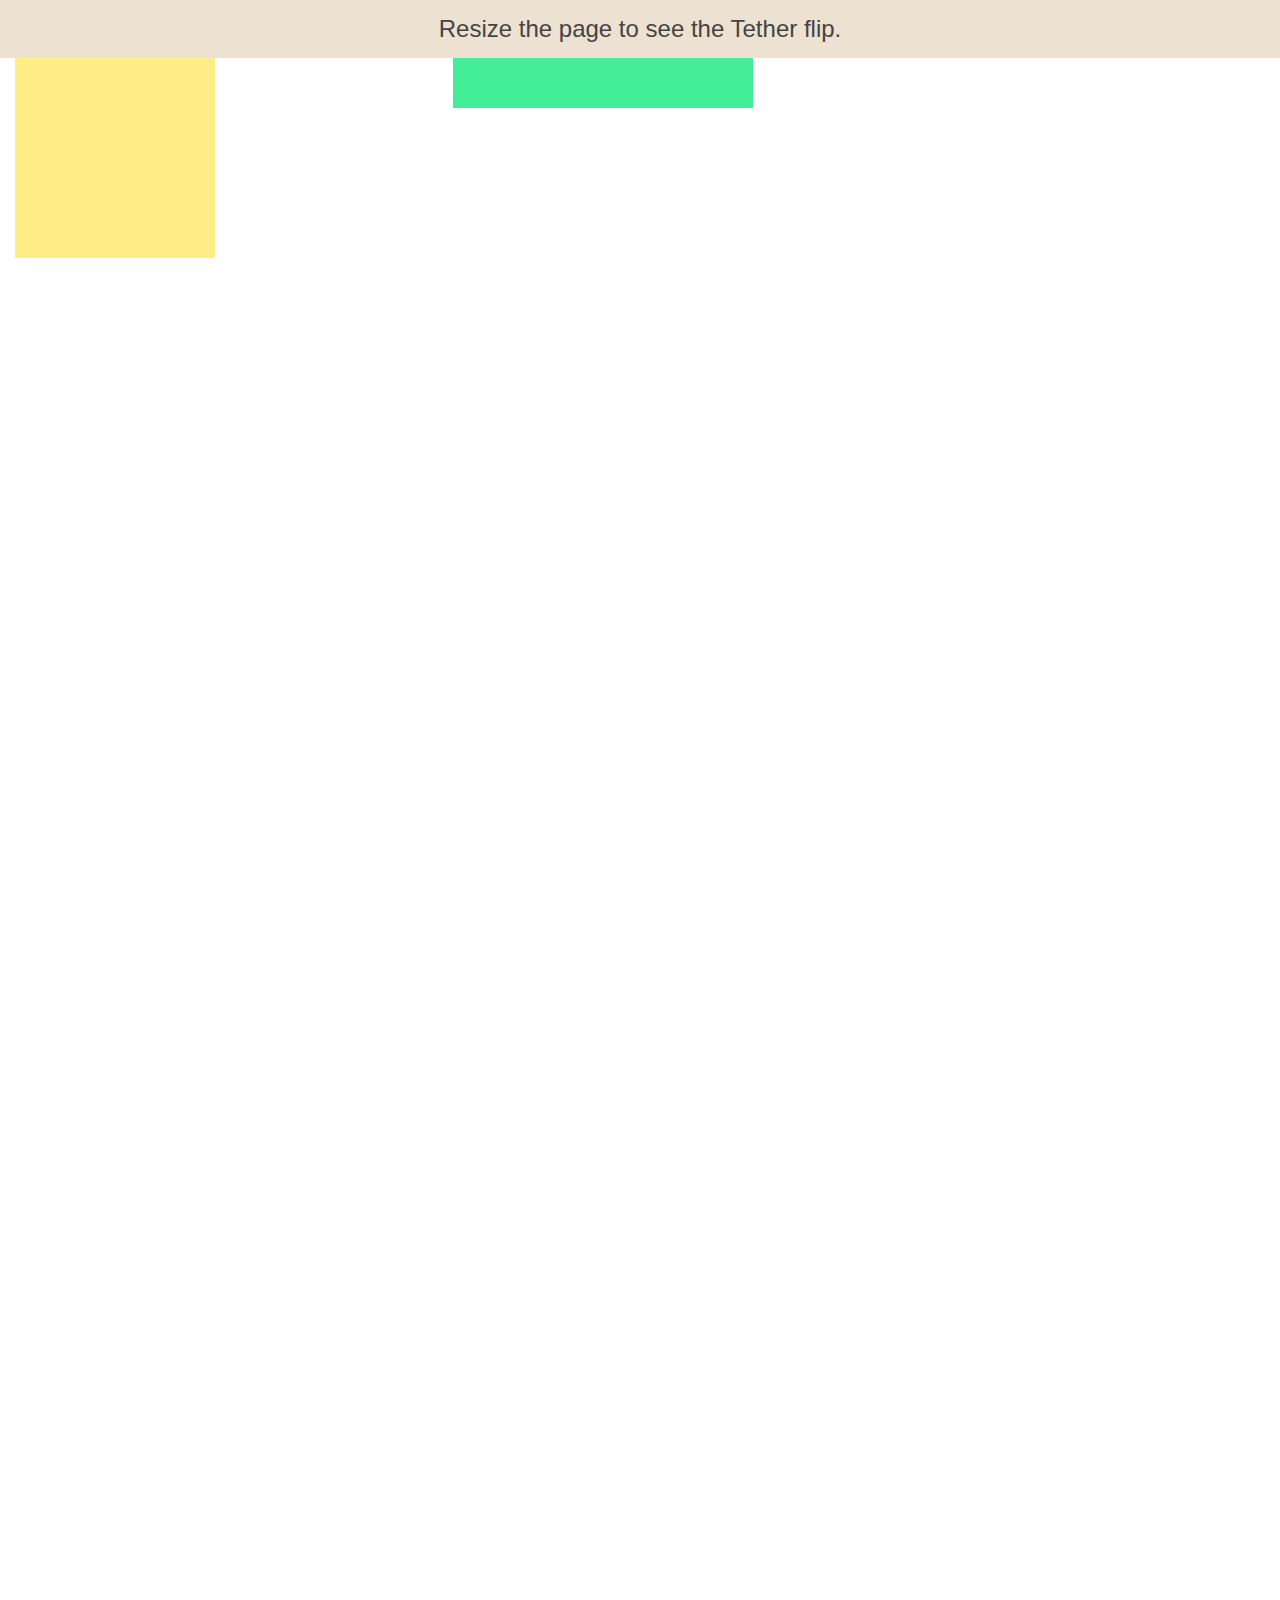
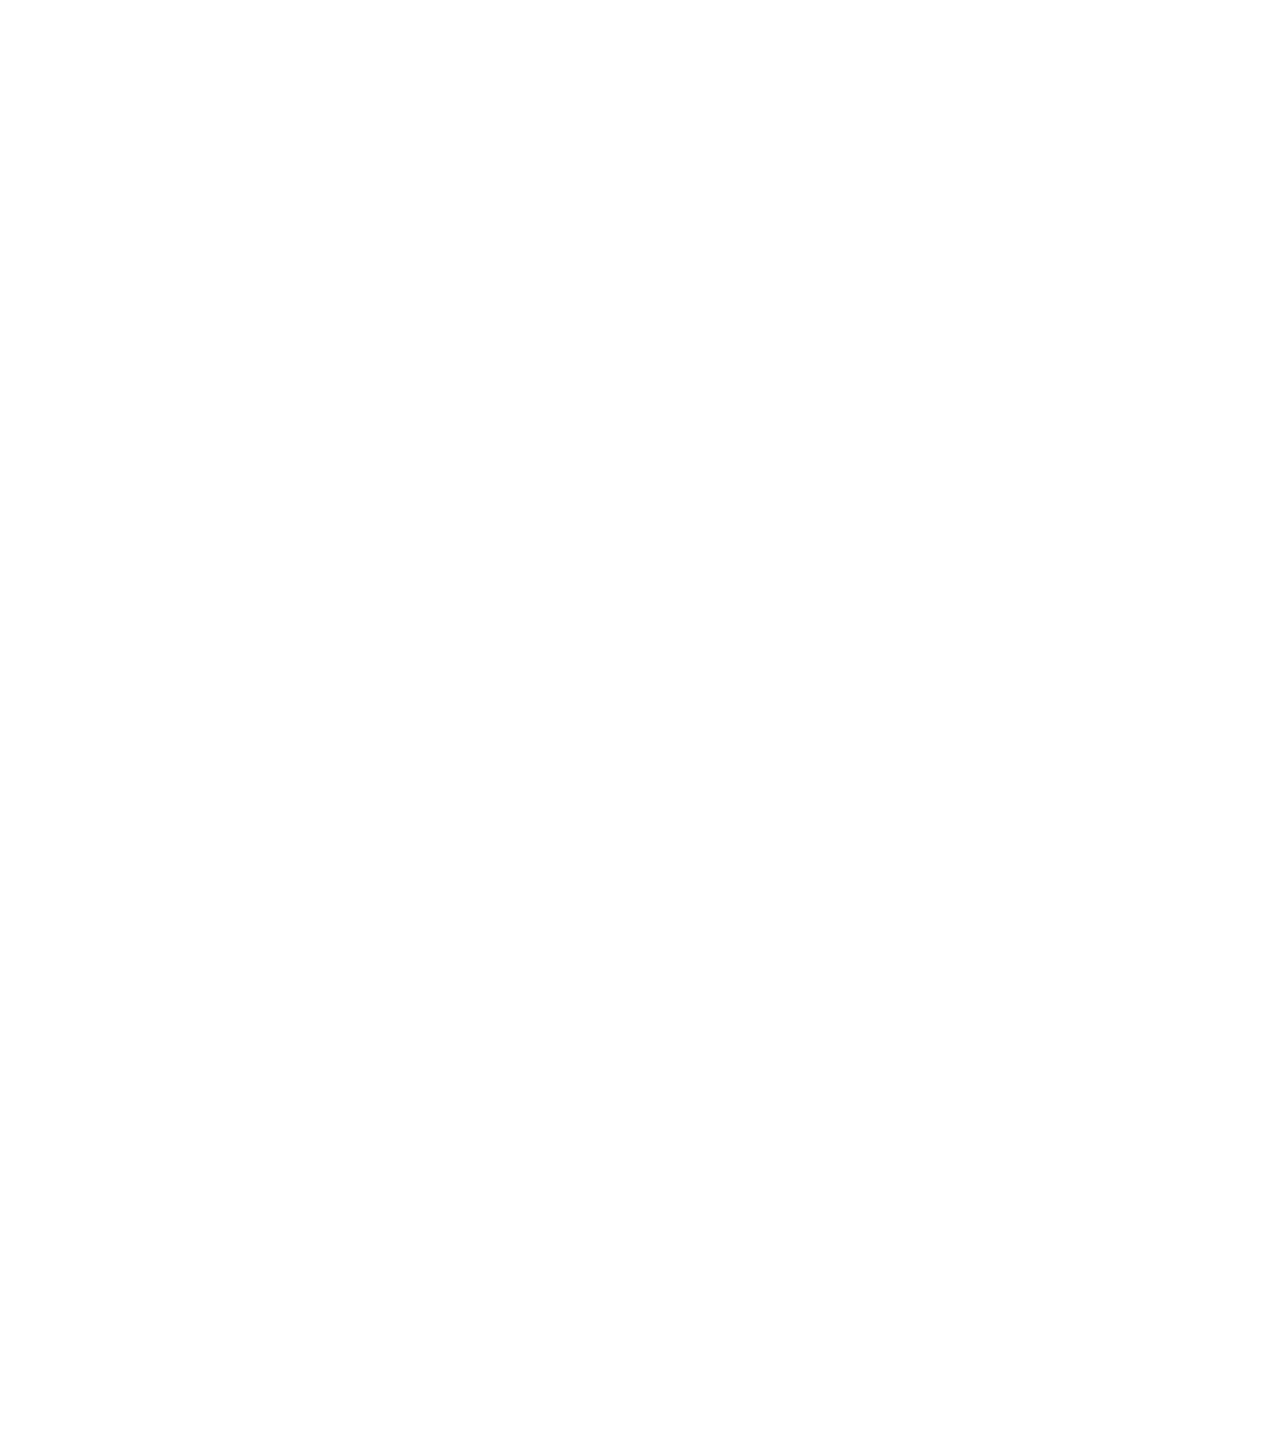
<file: js/lib/tether-1.3.3/examples/simple/index.html>
<!DOCTYPE html>
<html>
    <head>
        <meta charset="utf-8">
        <meta http-equiv="X-UA-Compatible" content="chrome=1">
        <meta name="viewport" content="width=device-width, initial-scale=1, user-scalable=no">
        <link rel="stylesheet" href="../resources/css/base.css" />
        <link rel="stylesheet" href="../common/css/style.css" />
    </head>
    <body>
        <div class="instructions">Resize the page to see the Tether flip.</div>

        <div class="element"></div>
        <div class="target"></div>

        <script src="//github.hubspot.com/tether/dist/js/tether.js"></script>
        <script>
            new Tether({
                element: '.element',
                target: '.target',
                attachment: 'top left',
                targetAttachment: 'top right',
                constraints: [{
                    to: 'window',
                    attachment: 'together'
                }]
            });
        </script>
    </body>
</html>
</file>
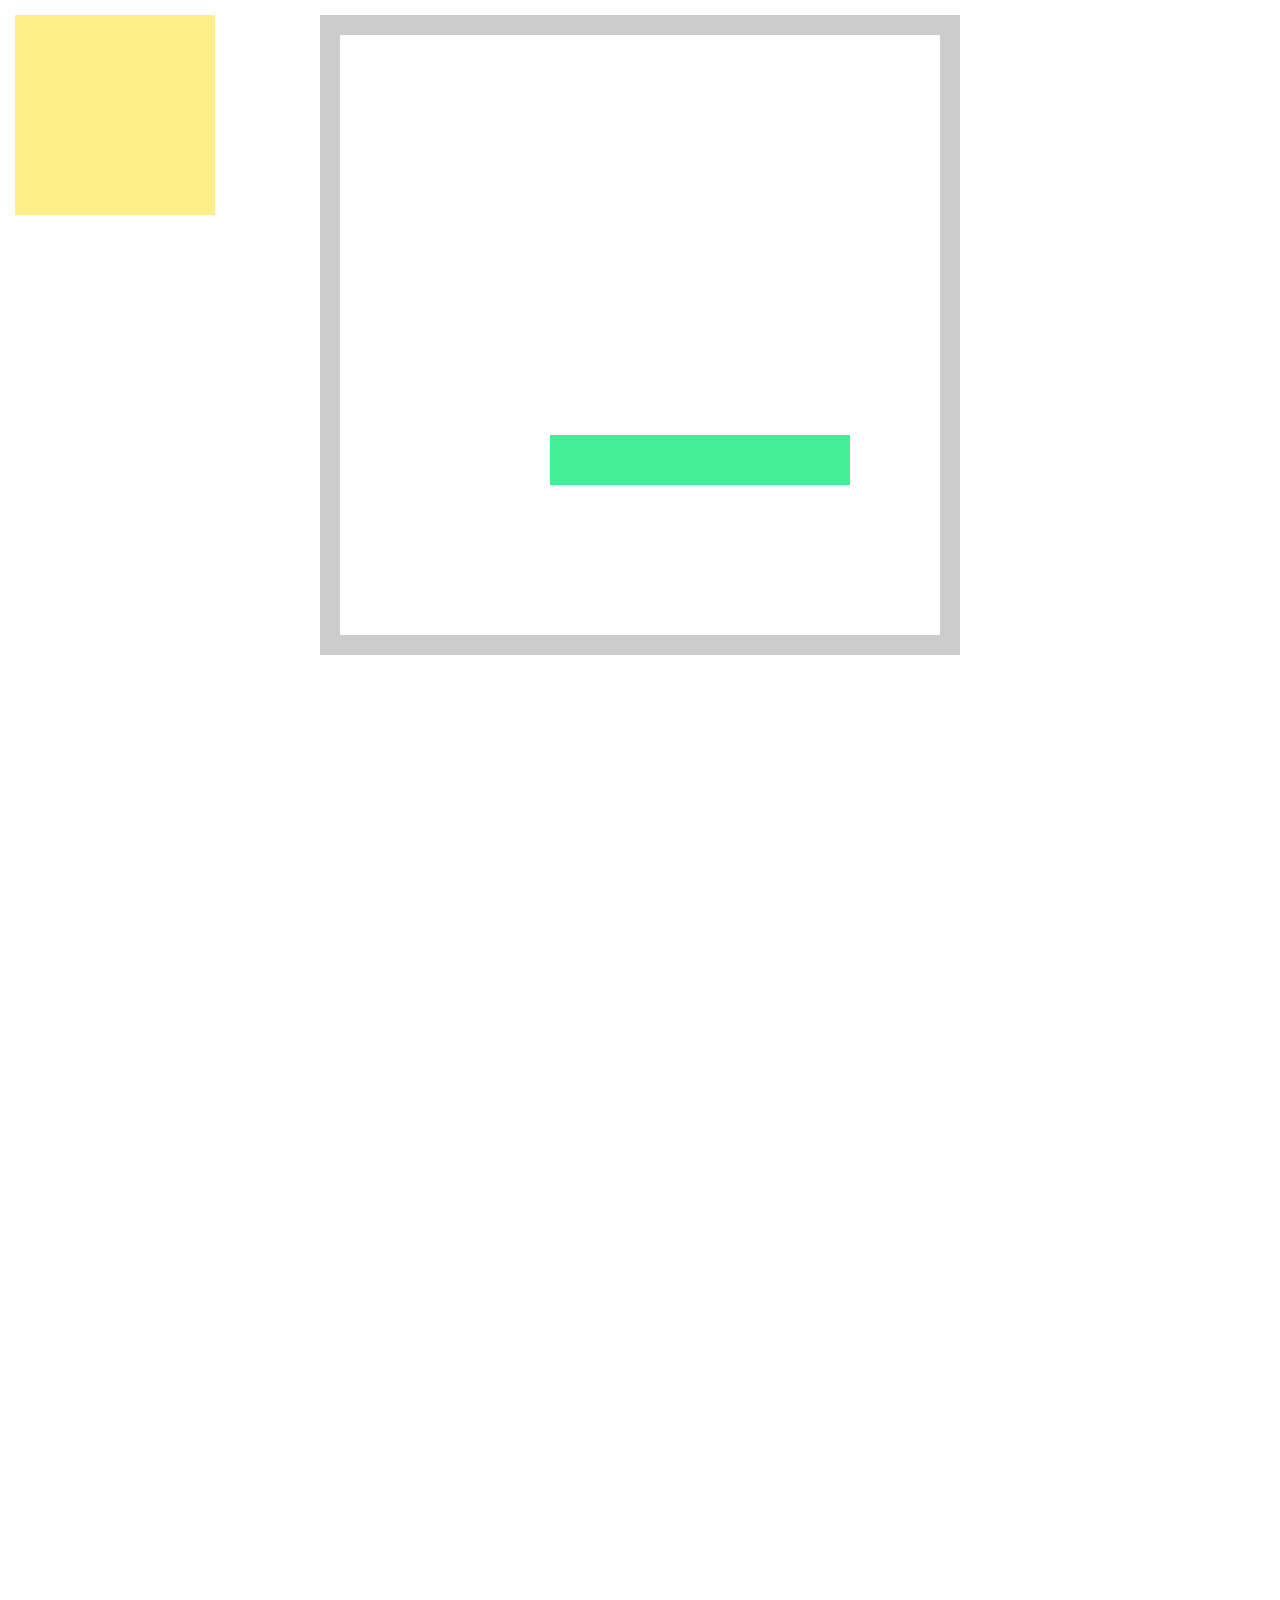
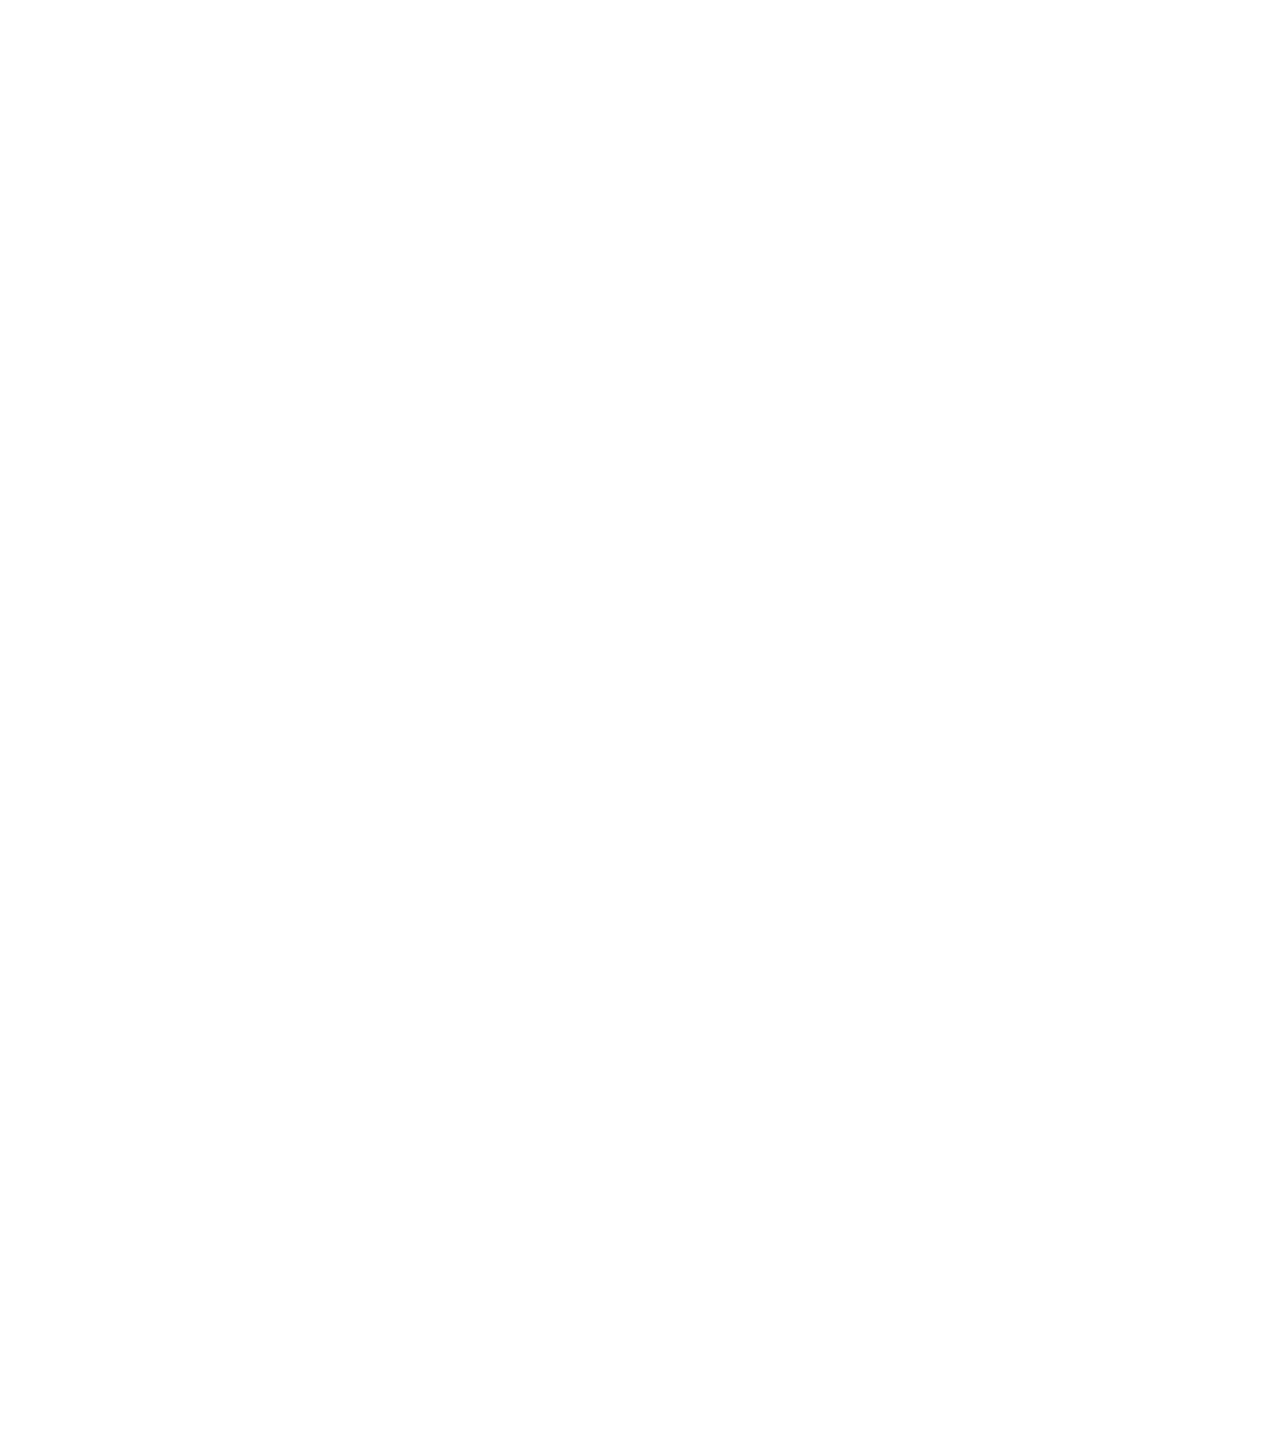
<file: js/lib/tether-1.3.3/examples/testbed/index.html>
<!DOCTYPE html>
<html>
    <head>
        <meta charset="utf-8">
        <meta http-equiv="X-UA-Compatible" content="chrome=1">
        <meta name="viewport" content="width=device-width, initial-scale=1, user-scalable=no">
        <link rel="stylesheet" href="../resources/css/base.css" />
        <link rel="stylesheet" href="../common/css/style.css" />
    </head>
    <body>

        <div class="element">
        </div>

        <div class="container">
            <div class="pad"></div>
            <div class="target"></div>
            <div class="pad"></div>
            <div class="pad"></div>
        </div>

        <script src="//github.hubspot.com/tether/dist/js/tether.js"></script>
        <script>
            new Tether({
                element: '.element',
                target: '.target',
                attachment: 'top center',
                targetAttachment: 'bottom center',
                constraints: [{
                  to: 'scrollParent',
                  attachment: 'together'
                }]
            });
        </script>
    </body>
  </html>
</file>
<file: js/lib/tether-1.3.3/examples/resources/css/base.css>
body {
    font-family: "Helvetica Neue", sans-serif;
    color: #444;
    margin: 0px;
}

a {
    cursor: pointer;
    color: blue;
}
</file>
<file: js/lib/tether-1.3.3/examples/common/css/style.css>
body {
    min-height: 3000px;
}
.element {
    width: 200px;
    height: 200px;
    background-color: #fe8;
    position: absolute;
    z-index: 6;
}

.target {
    width: 300px;
    height: 50px;
    margin: 0 35%;
    background-color: #4e9;
}

.container {
    height: 600px;
    overflow: scroll;
    width: 600px;
    border: 20px solid #CCC;
    margin-top: 100px;
}

body {
    padding: 15px;
}

body > .container {
    margin: 0 auto;
}

.pad {
    height: 400px;
    width: 100px;
}

.instructions {
    width: 100%;
    text-align: center;
    font-size: 24px;
    padding: 15px;
    background-color: rgba(210, 180, 140, 0.4);
    margin: -15px -15px 0 -15px;
}
</file>
